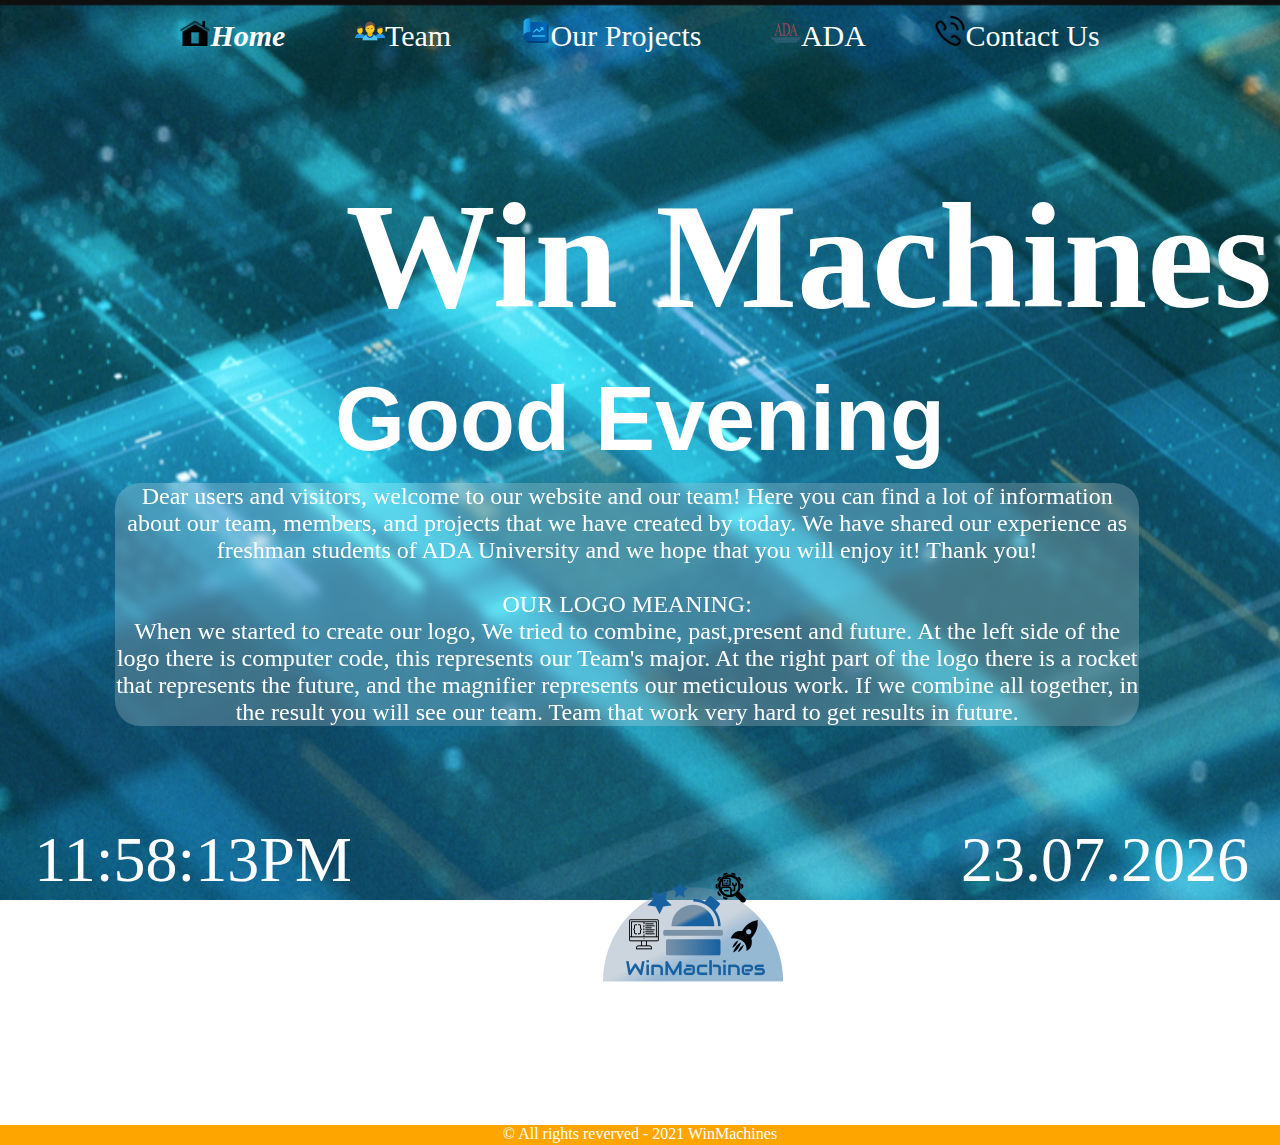
<file: index.html>
<!DOCTYPE html>
<html>
<head>
	<title>WinMachines</title>
	<link rel = "stylesheet" type ="text/css" href= "css/style.css">
	<link rel = "shortcut icon" href="images/logo.ico">	
	<script src="js/main.js"></script>


</head>
<body background="images/bb.png">
	<div class="main">

	<div class = "menu">

		<ul>
			<li class="now"><a href="index.html"><img src="images/icons8-home-24.png" width="30px" height="30px">Home</a></li>
			<li><a href="aboutus.html"><img src="images/user.png" width="30" height="30px">Team</a></li>
			<li><a href="#"><img src="images/group.png" width="30px" height="30px">Our Projects</a>
				<ul>
					<li><a href="codehour.html">Code Hour</a></li>
					<li><a href="robot.html">Robotics</a></li>
					<li><a href="webp.html">Web Site</a></li>
				</ul>
			</li>
			<li><a href="#"><img src="images/adalogo.png" width="30px" height="30px">ADA</a>
							<ul>
					<li><a href="ada.html">About ADA</a></li>
					<li><a href="https://www.ada.edu.az/en/schools/site">SITE</a></li>
				</ul>
				</li>
			<li><a href="contact.html"><img src="images/phone-call.png" width="30px" height="30px">Contact Us</a></li>
		</ul>
	</div>
	
	<div class="winmachines">
		<h1>Win Machines</h1>
		<h2 class="javas">
		<script> 
		calc();
		</script>
				
		</h2>
		<p class="intro">Dear users and visitors, welcome to our website and our team!  Here you can find a lot of information about our team, members,
		and projects that we have created by today. We have shared our experience as freshman students of ADA University and we hope
		that you will enjoy it! Thank you!
		<br>
		<br>
		OUR LOGO MEANING:
		<br>
		When we started to create our logo, We tried to combine, past,present and future. At the left side of the logo there is computer code, 
		this represents our Team's major. At the right part of the logo there is a rocket that represents the future, and the magnifier 
		represents our meticulous work.  If we combine all together, in the result you will see our team. Team that work very hard to get results in future.</p>
		<br>
		<br>
		<br>
		

		
	</div>
	
	<div class="javas">
	<h1></h1>
	</div>
	
	<div class="footer">
		<div class="mainpart">
		<div class="clock" id="currentclock">
		<script>
		hours();
		</script>
		

		</div>	
	
		<div class="center">
			<img class="log" src="images/logo.png" alt="alt-text">	
			<p class="fp">WE ARE TALKING ABOUT FUTURE</p>
		</div>
	
		<div class="date" id="td">
		<script>
		exactdate();
		</script>
		</div>	
		</div>
		<div class="reserve">
		&copy; All rights reverved - 2021 WinMachines
		</div>
		</div>
		
	</div>

</body>
</html>
</file>
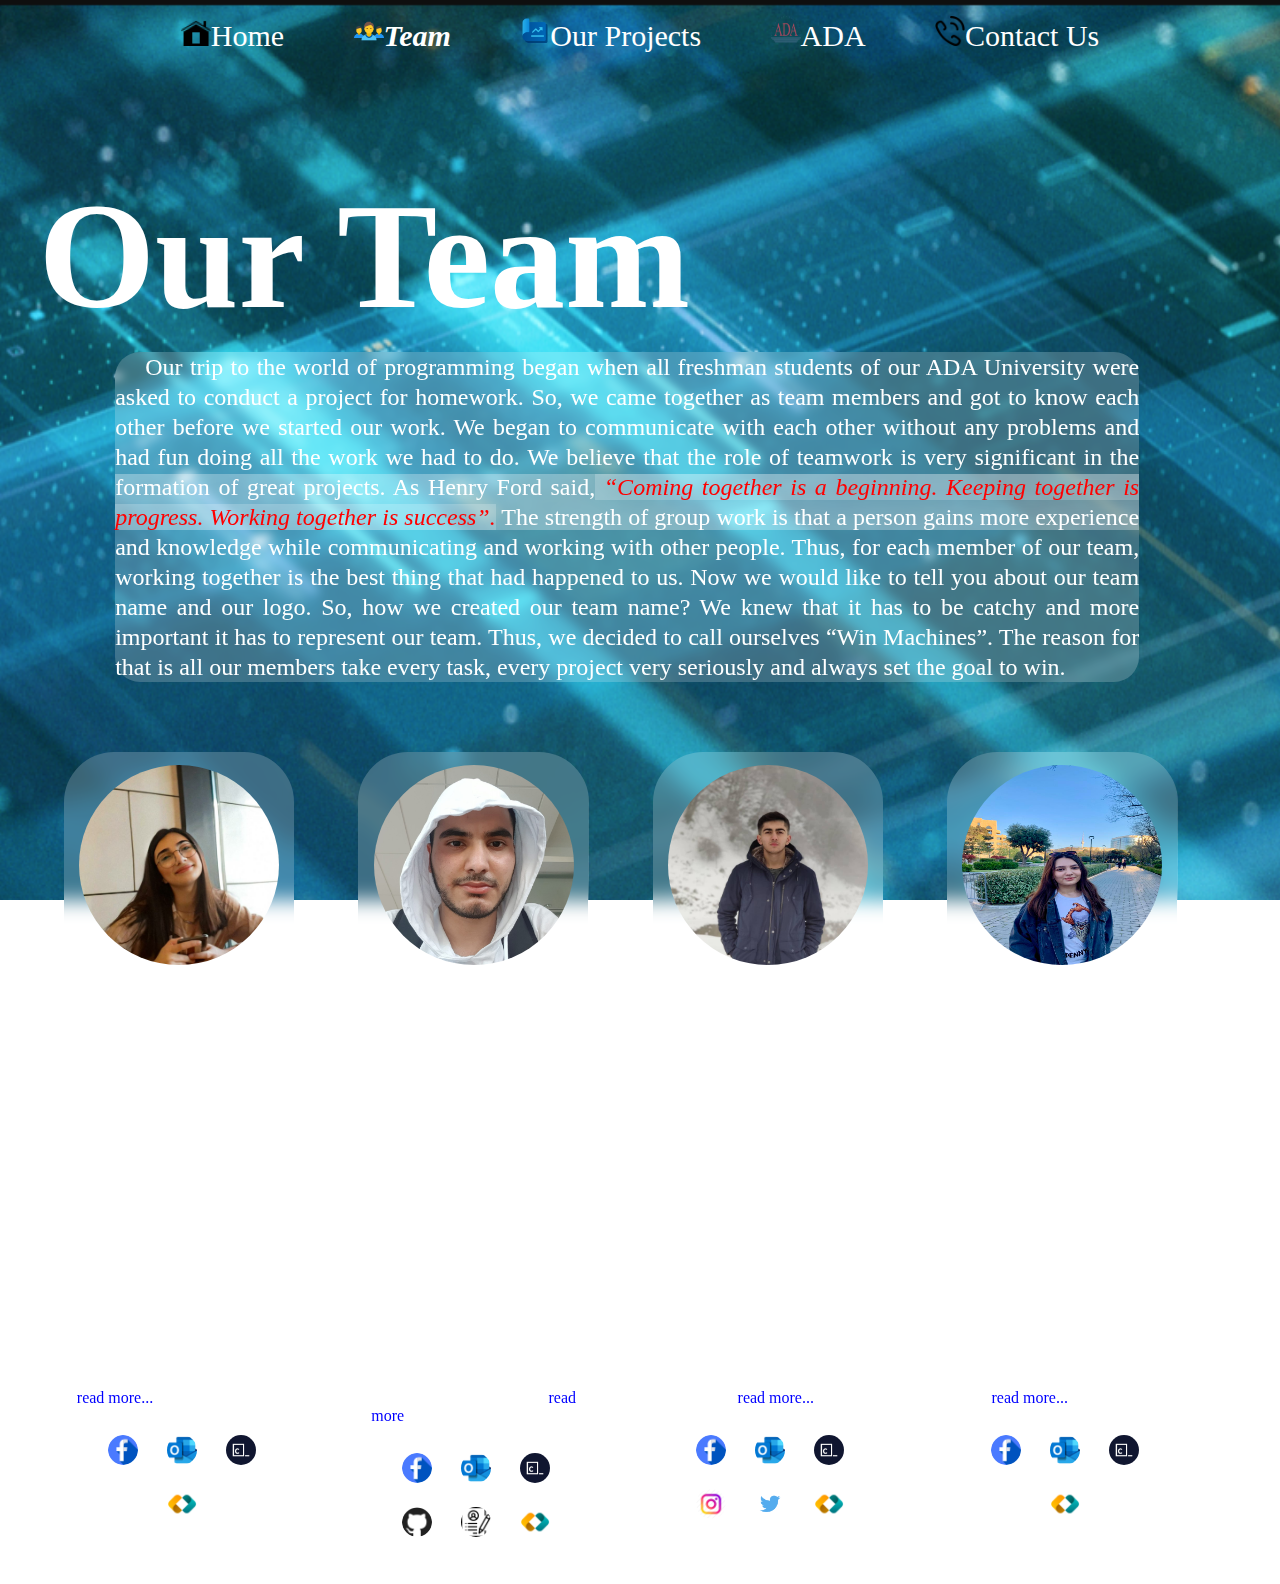
<file: aboutus.html>
<!DOCTYPE html>
<html>
<head>
	<title>WinMachines</title>
	<link rel = "shortcut icon" href="images/user.png">	
	<link rel = "stylesheet" type ="text/css" href= "css/style.css">
	<link rel = "stylesheet" type ="text/css" href= "css/aboutus.css">

</head>
<body background="images/bb.png">
	<div class="main">
	<div class = "menu">
	
		<ul>
			<li ><a href="index.html"><img src="images/icons8-home-24.png" width="30px" height="30px">Home</a></li>
			<li class="now"><a href="#"><img src="images/user.png" width="30" height="30px">Team</a></li>
			<li><a href="#"><img src="images/group.png" width="30px" height="30px">Our Projects</a>
				<ul>
					<li><a href="codehour.html">Code Hour</a></li>
					<li><a href="robot.html">Robotics</a></li>
					<li><a href="webp.html">Web Site</a></li>
				</ul>
			</li>
			<li><a href="#"><img src="images/adalogo.png" width="30px" height="30px">ADA</a>
							<ul>
					<li><a href="ada.html">About ADA</a></li>
					<li><a href="https://www.ada.edu.az/en/schools/site">SITE</a></li>
				</ul>
				</li>
			<li><a href="contact.html"><img src="images/phone-call.png" width="30px" height="30px">Contact Us</a></li>
		</ul>
	</div>
	
	<div class="winmachines">
		<h1>Our Team</h1>
	</div>
	<div class="quotes">
	<p class="aboutteam">
	Our trip to the world of programming began when all freshman students of our ADA University were asked to 
	conduct a project for homework. So, we came together as team members and got to know each other before we
	started our work. We began to communicate with each other without any problems and had fun doing all the work 
	we had to do. We believe that the role of teamwork is very significant in the formation of great projects. 
	As Henry Ford said,<a class="quote"> “Coming together is a beginning. Keeping together is progress. Working together is success”.</a>
	The strength of group work is that a person gains more experience and knowledge while communicating and working 
	with other people. Thus, for each member of our team, working together is the best thing that had happened to us. 
Now we would like to tell you about our team name and our logo. So, how we created our team name? We knew that it has 
to be catchy and more important it has to represent our team. Thus, we decided to call ourselves “Win Machines”. 
The reason for that is all our members take every task, every project very seriously and always set the goal to win.
</p>
	</div>
	<div class="we">
	<a href="atlas.html"><img src="images/atlas.jpg" width="200" height="200" title="Atlas Hamzali"></a>
	<h1><a href="atlas.html">Atlas Hamzali</a></h1>
	<p class="profession">Back-End Developer,<br>Front-End Developer</p>
	<p class ="shortintro">Good morning, good afternoon, good evening, everyone. I am Atlas Hamzali, freshman IT student of 
	ADA University. We created a web site for the first time, 
	and I think we did a great job after all sleepless nights and difficulties. Please enjoy
	our website and projects that we have worked on till today. <a href="atlas.html" class="readmore">read more...</a></p>
	<br>
	<ul>
		<li><a href="https://www.codecademy.com/profiles/atlashamzali" target="_blank"><img src="images/facebook.png" width="30" hight="30"></a></li>
		<li><a href="mailto:ahamzali12159@ada.edu.az" target="_blank"><img src="images/outlook.png" width="30" hight="30"></a></li>
		<li><a href="https://www.codecademy.com/profiles/atlashamzali" target="_blank"><img src="images/codeacademy.jpg" width="30" hight="30"></a></li>
		<li><a href="https://www.e-olymp.com/az/users/atlashamzali2024" target="_blank"><img src="images/e-olymp.png" width="30" hight="30"></a></li>
	</ul>
	</div>
		<div class="we">
	<a href="fuad.html"><img src="images/fuad.jpg" width="200" height="200" title="Fuad Fataliyev"></a>
	<h1><a href="fuad.html">Fuad Fataliyev</a></h1>
	<p class="profession" >Game Developer, Competitive Programmer,Back-End Developer.</p>
	<p class ="shortintro">Hi, My name is Fuad Fataliyev,the fresh-man student of ADA University in Azerbaijan, Baku city. I major in
	Computer Science  I am a 2nd course Computer Science student at ADA University. 
	I do programming since 2012. I am a big fan of Competitive Programming, I like to solve algorithmic problems.  <a href="fuad.html" class="readmore"> read more</a></p>
	<br>
	<ul>
		<li><a href="https://www.facebook.com/fuad.fataliyev00/" target="_blank"><img src="images/facebook.png" width="30" hight="30"></a></li>
		<li><a href="mailto:ffataliyev13537@ada.edu.az" target="_blank"><img src="images/outlook.png" width="30" hight="30"></a></li>	
		<li><a href="https://www.codecademy.com/profiles/fuadfatali" target="_blank"><img src="images/codeacademy.jpg" width="30" height="30"></a></li>
		<li><a href="https://www.linkedin.com/in/fuadfataliyev/" target="_blank"><img src="images/github.png" width="30" hight="30"></a></li>
		<li><a href="vm/cv.pdf" target="_blank" target="_blank"><img title="Get My CV" src="images/resume.png" width="30" hight="30"></a></li>
		<li><a href="https://www.e-olymp.com/en/users/fuadfatali" target="_blank"><img src="images/e-olymp.png" width="30" hight="30"></a></li>
		
	</ul>
	</div>
		<div class="we">
	<a href="javidan.html"><img src="images/cavidan2.jpg" width="200" height="200" title="Javidan Hajili"></a>
	<h1><a href="javidan.html">Javidan Hajili</a></h1>
	<p class="profession">Back-End Developer,Front-End Developer, Pythonista</p>
	<p class ="shortintro">Hi, My name is Javidan Hajili, I am a 2nd-course Computer Science student at ADA University.
	I started to learn programming in 2015 and my Journey started with Python. But I am interested in HTML and CSS, 
	and during these 10 days, I have the chance to learn better these programming languages.
	<a href="javidan.html" class="readmore"> read more...</a></p>
	<br>
	<ul>
		<li><a href="https://www.facebook.com/cavidan.hacili.7" target="_blank"><img src="images/facebook.png" width="30" hight="30"></a></li>
		<li><a href="mailto:jhajili12280@ada.edu.az" target="_blank"><img src="images/outlook.png" width="30" hight="30"></a></li>
		<li><a href="https://www.codecademy.com/profiles/JavidanHajili" target="_blank"><img src="images/codeacademy.jpg" width="30" hight="30"></a></li>
		<li><a href="https://instagram.com/hajili_7?igshid=j57l0hcrx5e4" target="_blank"><img src="images/instagram.png" width="30" hight="30"></a></li>
		<li><a href="https://twitter.com/hacili2?s=08" target="_blank"><img src="images/twitter.png" width="30" hight="30"></a></li>
		<li><a href="https://www.e-olymp.com/en/users/Javidan091" target="_blank"><img src="images/e-olymp.png" width="30" hight="30"></a></li>
	</ul>
	</div>
	
		<div class="we">
	<a href="narmina.html"><img src="images/narmina1.jpg" width="200" height="200" title="Narmina Karimova"></a>
	<h1><a href="narmina.html">Narmina Karimova</a></h1>
	<p class="profession">Back-End Developer,<br>Front-End Developer</p>
	<p class ="shortintro">Hello,everyone! Welcome to our web-site! I'm Narmina Karimova,the fresh-man student of ADA University 
	in Azerbaijan, Baku city.  I major in Computer Science and i'm interested in web-developing field, and last 10 days I got this chance, and it was magnificent
	interesting for me.
	Enjoy our site!   <a href="narmina.html" class="readmore"> read more...</a></p>
	<br>
	<ul>
		<li><a href="https://www.facebook.com/profile.php?id=100006785266627" target="_blank"><img src="images/facebook.png" width="30" height="30"></a></li>
		<li><a href="mailto:nkarimova14158@ada.edu.az" target="_blank"><img src="images/outlook.png" width="30" height="30"></a></li>
		<li><a href="https://www.codecademy.com/profiles/narmina.karimova" target="_blank"><img src="images/codeacademy.jpg" width="30" height="30"></a></li>
		<li><a href="https://www.e-olymp.com/en/users/narmina.krmva" target="_blank"><img src="images/e-olymp.png" width="30" height="30"></a></li>
	</ul>
	</div>
	
	</div>

</body>
</html>
</file>
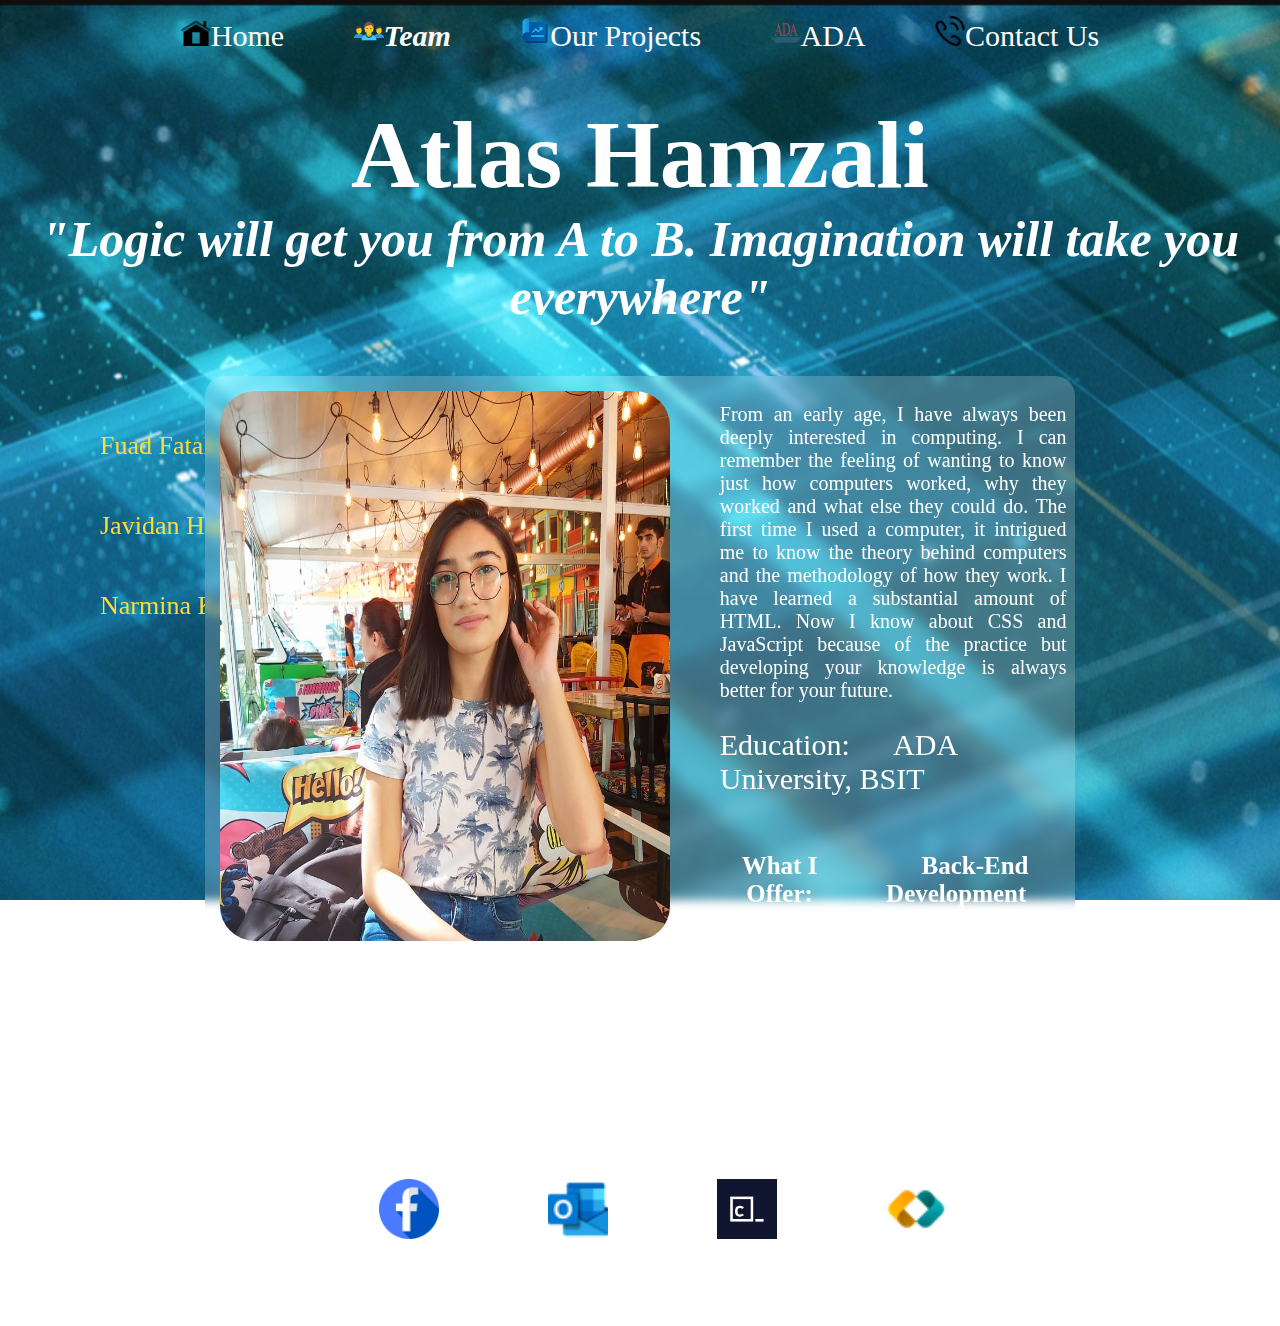
<file: atlas.html>
<!DOCTYPE html>
<html>
<head>
	<title>WinMachines</title>
	<link rel = "shortcut icon" href="images/user.png">	
	<link rel = "stylesheet" type ="text/css" href= "css/style.css">
	<link rel = "stylesheet" type ="text/css" href= "css/page.css">


</head>
<body background="images/bb.png">
	<div class="main">
	<div class = "menu">
	
		<ul>
			<li ><a href="index.html"><img src="images/icons8-home-24.png" width="30px" height="30px">Home</a></li>
			<li class="now"><a href="aboutus.html"><img src="images/user.png" width="30" height="30px">Team</a></li>
			<li><a href="#"><img src="images/group.png" width="30px" height="30px">Our Projects</a>
				<ul>
					<li><a href="codehour.html">Code Hour</a></li>
					<li><a href="robot.html">Robotics</a></li>
					<li><a href="webp.html">Web Site</a></li>
				</ul>
			</li>
			<li><a href="#"><img src="images/adalogo.png" width="30px" height="30px">ADA</a>
							<ul>
					<li><a href="ada.html">About ADA</a></li>
					<li><a href="https://www.ada.edu.az/en/schools/site">SITE</a></li>
				</ul>
				</li>
			<li><a href="contact.html"><img src="images/phone-call.png" width="30px" height="30px">Contact Us</a></li>
		</ul>
	</div>
	
	<h1 class="name">Atlas Hamzali</h1>
	<h2 class="quotes">"Logic will get you from A to B. Imagination will take you everywhere"</h2>
		<div class="others">

		<ul>
			<li><a href="fuad.html">Fuad Fataliyev</a></li>
			<li><a href="javidan.html">Javidan Hajili</a></li>
			<li><a href="narmina.html">Narmina Karimova</a></li>
		

		</ul>

	</div>
	<div class="person">
	<img class="imag" src="images/atlas2.jpg" width="450" height="550">
	<br>
	<p class="sentence">From an early age, I have always been deeply interested in computing. 
	I can remember the feeling of wanting to know just how computers worked, why they worked 
	and what else they could do. The first time I used a computer, it intrigued me to know the 
	theory behind computers and the methodology of how they work. I have learned a substantial
	amount of HTML. 
	Now I know about CSS and JavaScript because of the practice but developing your knowledge 
	is always better for your future.</p>
	<br>
	<p class="schools">Education:&nbsp &nbsp &nbsp 
	ADA University, BSIT


	</p>
	<br>
	<br>
	<br>
	<table class="table">

	<tr>
	<th>What I Offer:</th>
	<th>&nbsp &nbsp &nbsp Back-End Development</th>
	</tr>
	<tr>
	<th></th>
	<th>&nbsp &nbsp &nbsp Front-End Development</th>
	</tr>
	</table>
	<br>
	<br>
	<br>
	<br>
	<br>
	<br>
	<br>
	<ul>
		<li><a href="https://www.codecademy.com/profiles/atlashamzali" target="_blank"><img title="Contact Me With Facebook"  src="images/facebook.png" width="60" hight="60"></a></li>
		<li><a href="mailto:ahamzali12159@ada.edu.az" target="_blank"><img title="Contact Me With Outlook"  src="images/outlook.png" width="60" hight="60"></a></li>
		<li><a href="https://www.codecademy.com/profiles/atlashamzali" target="_blank"><img title="Contact Me With CodeAcademy"  src="images/codeacademy.jpg" width="60" hight="60"></a></li>		
		<li><a href="https://www.e-olymp.com/az/users/atlashamzali2024" target="_blank"><img title="My E-olymp Profile"  src="images/e-olymp.png" width="60" hight="60"></a></li>
	</ul>
	</div>

		</div>
	</div>
</body>
</html>
</file>
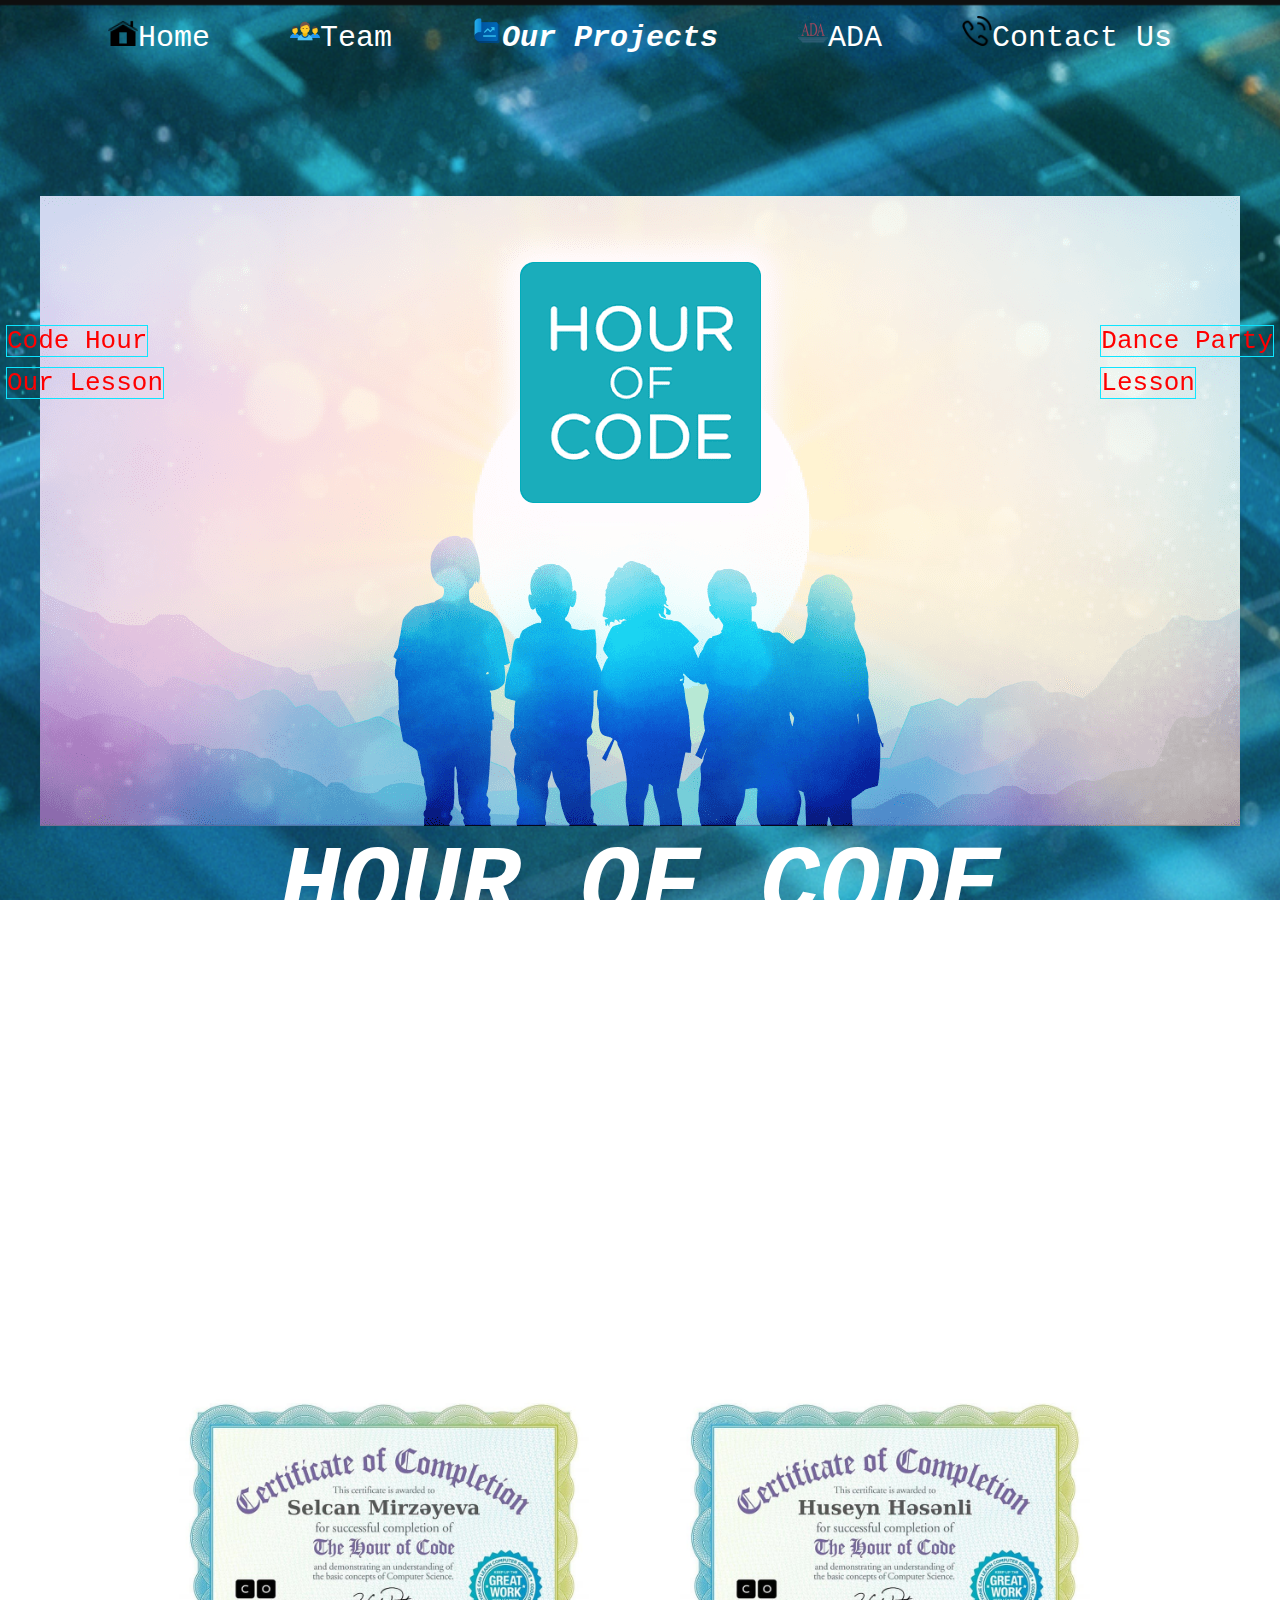
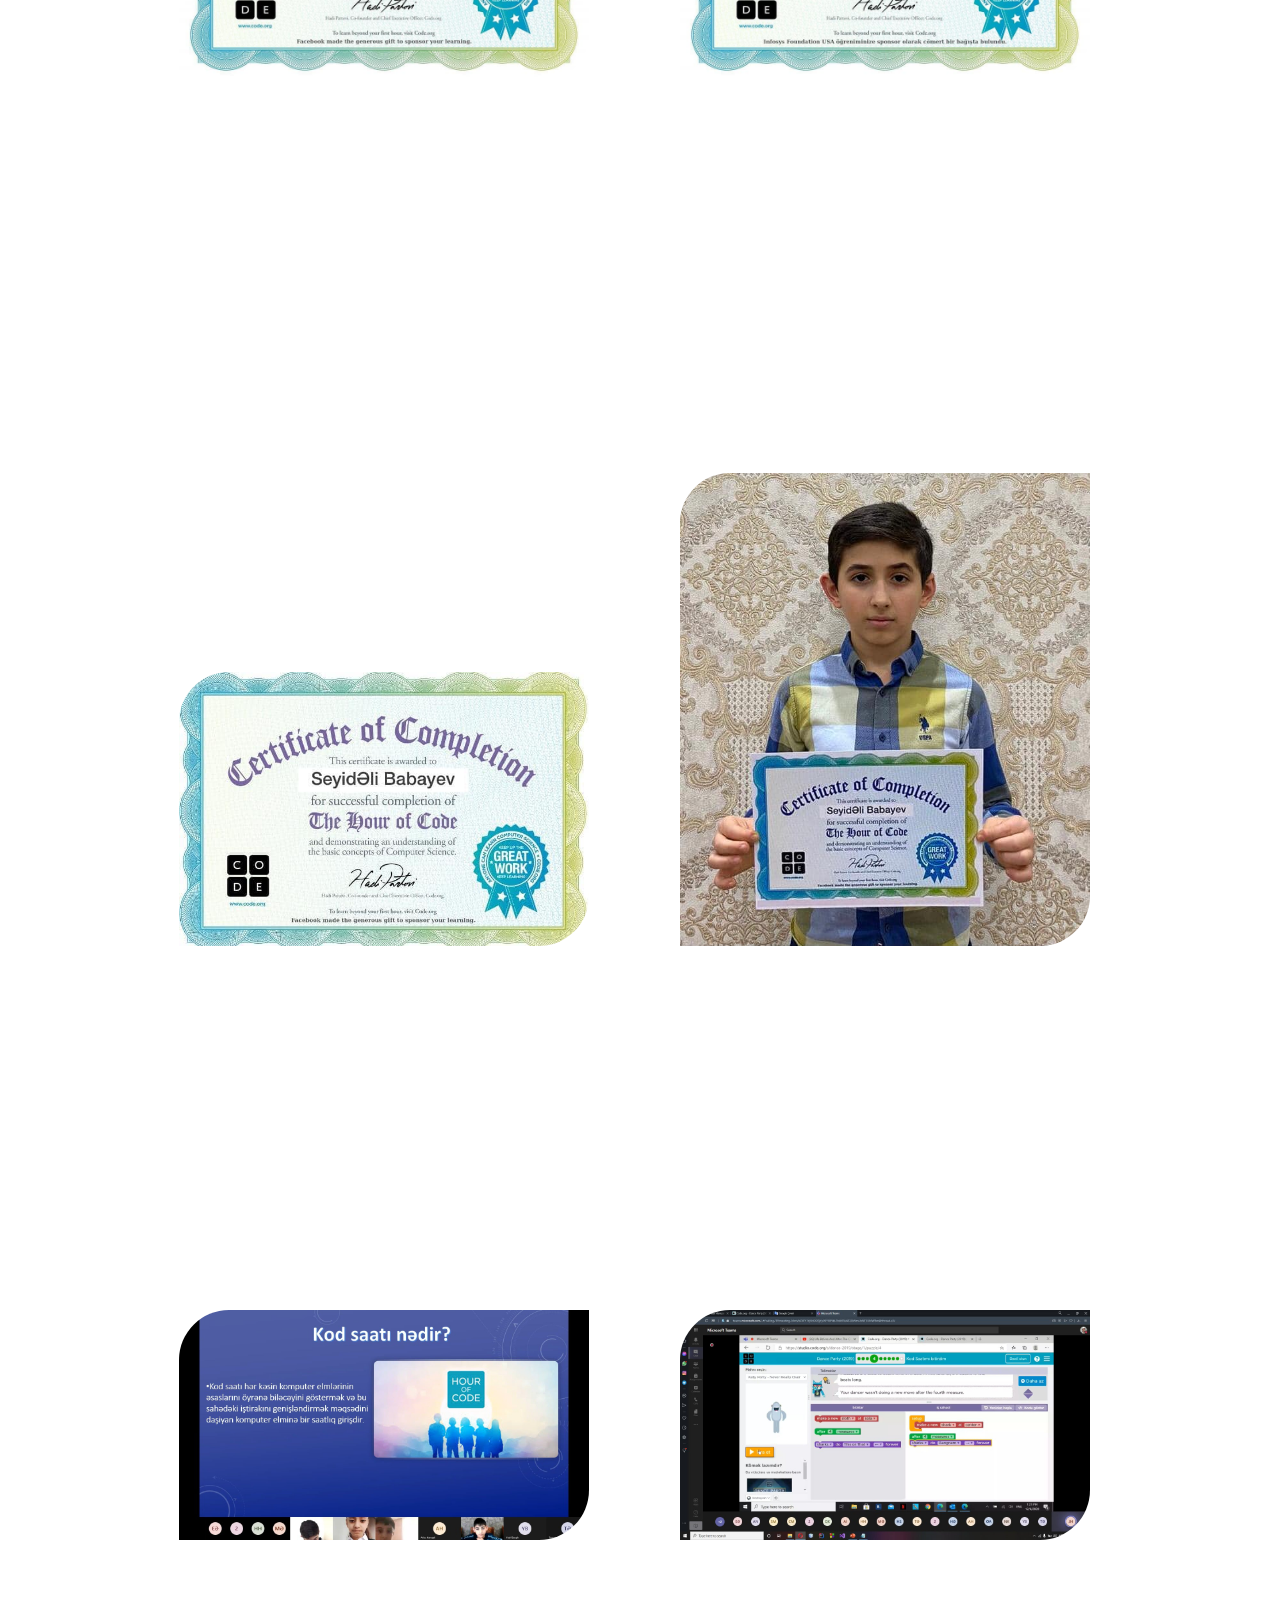
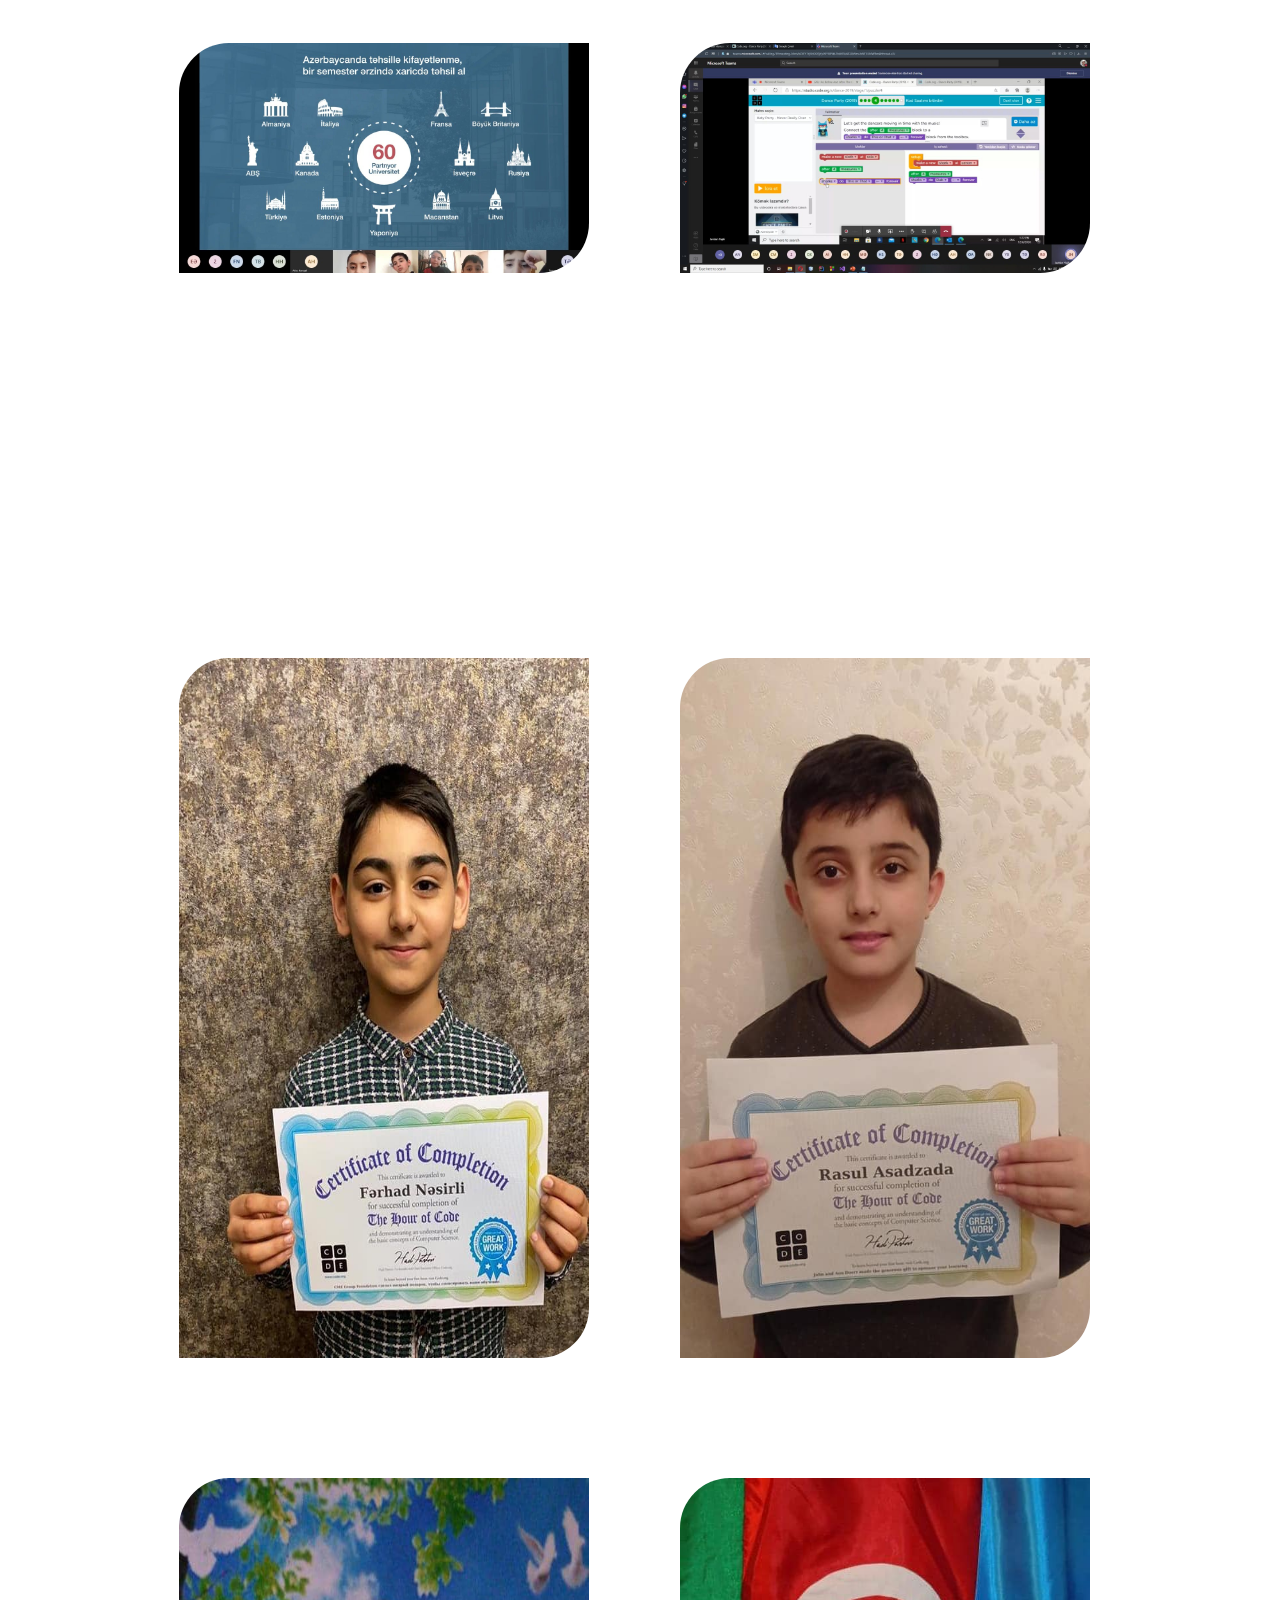
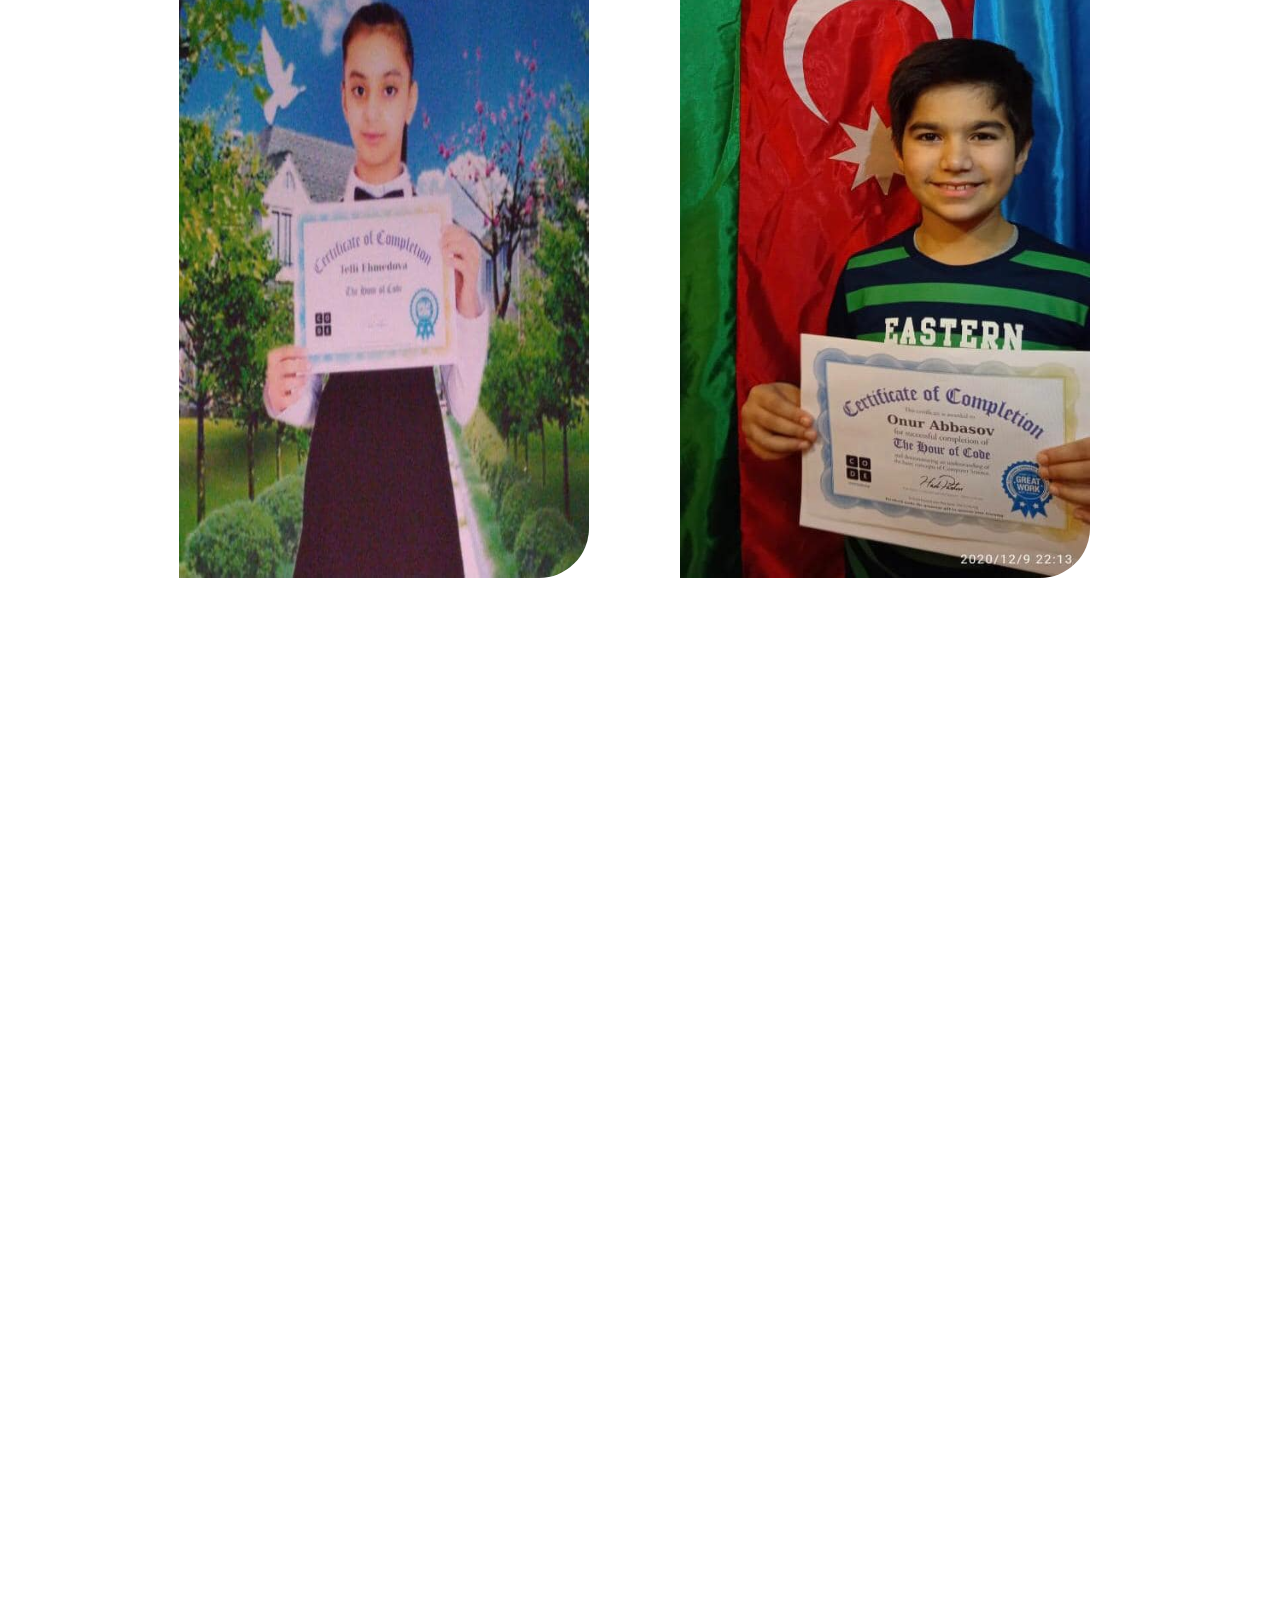
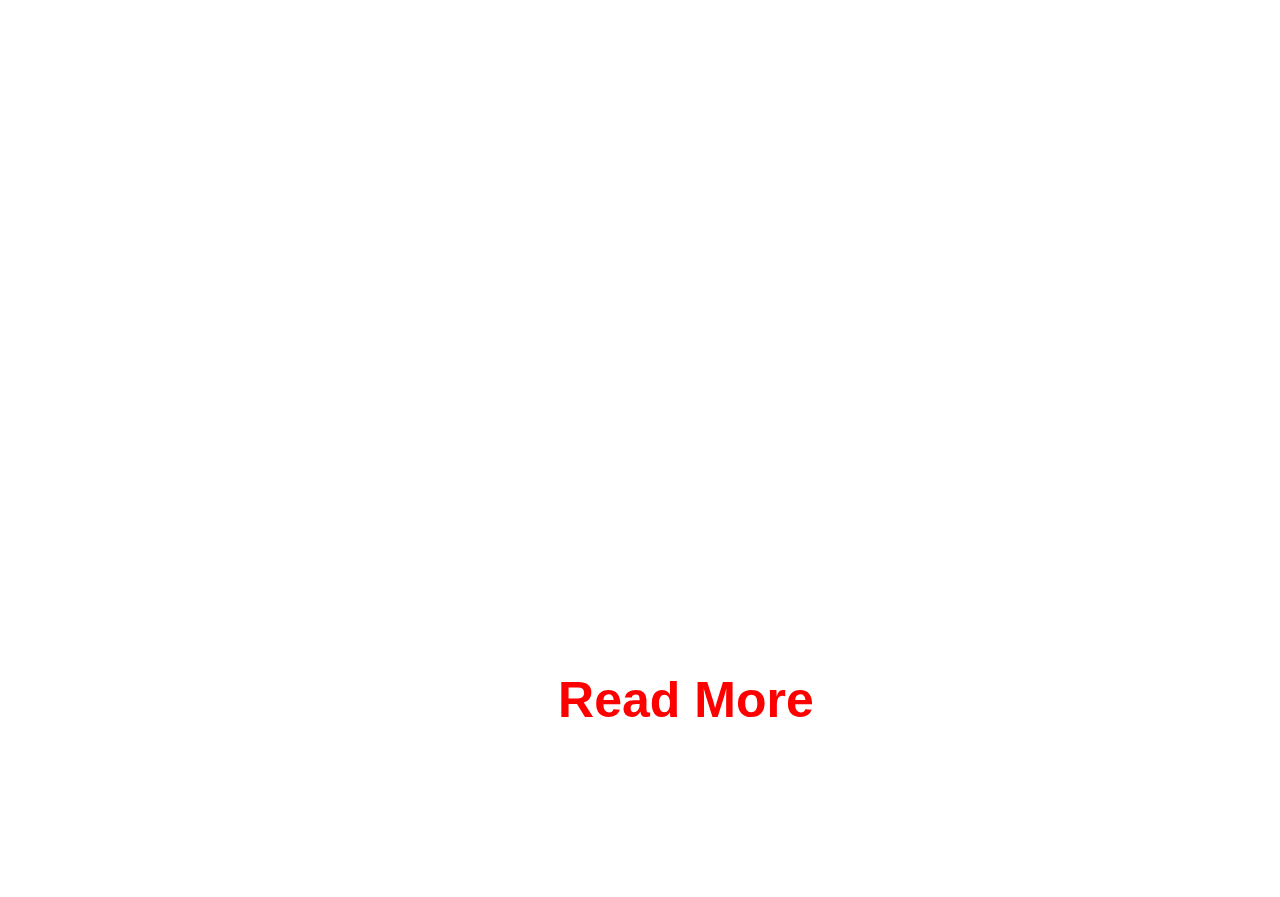
<file: codehour.html>
<!DOCTYPE html>
<html>
<head>
	<title>WinMachines</title>
	<link rel = "shortcut icon" href="images/group.png">	
	<link rel = "stylesheet" type ="text/css" href= "css/style.css">
	<link rel = "stylesheet" type ="text/css" href= "css/codehour.css">



</head>
<body background="images/bb.png">
	<div class="main">
	<div class = "menu">
	
		<ul>
			<li ><a href="index.html"><img src="images/icons8-home-24.png" width="30px" height="30px">Home</a></li>
			<li><a href="aboutus.html"><img src="images/user.png" width="30" height="30px">Team</a></li>
			<li><a href="#" class="now"><img src="images/group.png" width="30px" height="30px">Our Projects</a>
				<ul>
					<li><a href="#">Code Hour</a></li>
					<li><a href="robot.html">Robotics</a></li>
					<li><a href="webp.html">Web Site</a></li>
				</ul>
			</li>
			<li><a href=""><img src="images/adalogo.png" width="30px" height="30px">ADA</a>
							<ul>
					<li><a href="ada.html">About ADA</a></li>
					<li><a href="https://www.ada.edu.az/en/schools/site">SITE</a></li>
				</ul>
				</li>
			<li><a href="contact.html"><img src="images/phone-call.png" width="30px" height="30px">Contact Us</a></li>
		</ul>
	</div>
		</div>
		<div class="winmachinesleft">
			<ul>
			<li><a href="#codes">Code Hour </a></li>
			<li><a href="#ourcodes">Our Lesson</a></li>
		</ul>
	</div>
	
	<div class="winmachines2">
		<ul>
			<li><a href="#dance">Dance Party</a></li>
			<li><a href="#lesson">Lesson</a></li>

		</ul>
		</div>
	<a href="#" class="to-top">
    <img src="images/totop.png" width="50" height="50">
	</a>
	<div class="winmachines">
		<img src="images/hour1.png">
		
		<h2>HOUR OF CODE</h2>

	</div>
	
	<div class="ada">
	<h2 class="codes" id="codes">What is the Hour of Code</h2>
	<br>

	<p class="first"> &nbsp &nbsp &nbsp The Hour of Code started as a one-hour introduction to computer science, 
	designed to demystify "code", to show that anybody can learn the basics, and to broaden participation in the 
	field of computer science. It has since become a worldwide effort to celebrate computer science, starting with
	1-hour coding activities but expanding to all sorts of community efforts. Check out the <a href="https://hourofcode.com/uk/learn" target="_blank"><b><i>tutorials and activities.</i></b></a>
	This grassroots campaign is supported by over <a href="https://hourofcode.com/uk/partners" target="_blank"><b><i>400 partners and 200,000 educators worldwide.</i></b></a> </p>
	<br>
	<br>
	<br>
	<p class="sc">OUR STUDENTS' CERTIFICATES</p>
	<a href="images/hour/1.jpg" target="_blank"> <img class="imag" title="Look at Full Size" src="images/hour/1.jpg"></a>
	<a href="images/hour/17.jpg" target="_blank"> <img class="imag1" title="Look at Full Size" src="images/hour/7.jpg"></a>
	<h2 class="ourcodes" id="ourcodes">OUR Hour of Code Lesson</h2>
	<br>

	<p class="first"> &nbsp &nbsp &nbsp The purpose of our lesson was to provide children with basic knowledge
	of programming that was implemented by the worldwide programming platform  <a href="https://hourofcode.com/uk/learn" target="_blank"><b><i>Code.org.</i></b></a>
	Here you can go to the website and familiarize yourself with its courses and also you can complete an Hour Of Code where you dedicate one whole hour for coding.
	</p>
	<br>
	<br>
	<br>
	<br>
	<br>
	<p class="sc" >OUR STUDENT - SEYIDALI WITH HIS CERTIFICATES</p>
	<a href="images/hour/2.jpg" target="_blank"> <img class="imag2" title="Look at Full Size" src="images/hour/2.jpg" ></a>
	<a href="images/hour/11.jpg" target="_blank"> <img class="imag3" title="Look at Full Size" src="images/hour/11.jpg" ></a>
	<br>
	<br>
	<br>
	<h2 class="divers" id="dance"><i>Dance Party</i></h2>
	<br>
	<p class="first"> &nbsp &nbsp &nbsp  So we picked up one of its courses, entertaining game-course 
	"Dance Party", where you have to write the special code for your animal character, so he can make 
	the dance moves. Of course, we had to complete the course before the lesson by ourselves, thus further
	we could explain every step to children. (here somewhere we can add the picture of this course like I did 
	in my presentation).  Moreover, we prepared the presentation that would familiarize children with the
	platform and the programming itself</p>
	<br>
	<br>
	<br>
	<br>
	<a href="images/hour/12.jpg" target="_blank"><img title="Look at Full Size" class="imag" src="images/hour/12.jpg" ></a>
	<a href="images/hour/13.jpg" target="_blank"><img title="Look at Full Size" class="imag1" src="images/hour/13.jpg"></a>
	<br>
	<br>
	<br>
	<a href="images/hour/14.jpg" target="_blank"><img title="Look at Full Size"	class="imag2" src="images/hour/14.jpg" ></a>
	<a href="images/hour/15.jpg" target="_blank"><img title="Look at Full Size" class="imag3" src="images/hour/15.jpg" ></a>
	<br>
	<br>
	<br>
	<br>
	<h2 class="stt" id="lesson"><i>Lesson</i></h2>
	<br>
	
	<p class="first">&nbsp &nbsp &nbsp Our lesson was conducted as we planned: first, 
	we introduced our beloved <a href="vm/.pptx c " target="_blank">ADA University</a>
	then we showed our presentation to children, and the rest of 
	the lesson we dedicated for coding in <a href="https://hourofcode.com/uk" target="_blank"><b><i>Code.org.</i></b></a> We explained the first several tasks to 
	children for better understanding, and then we gave them some time to complete the rest of
	the course by themselves. However, when children had some problems with code we were explaining
	to them what is wrong and what they have to do to get it right. After the lesson, we asked the 
	children to print out their certificates of successful completion of the course. </p>
	<br>
	<br>
	<br>
	<br>
<a href="images/hour/5.jpg" target="_blank"><img title="Look at Full Size" class="imag" src="images/hour/5.jpg" width=700 height=700></a>
<a href="images/hour/6.jpg" target="_blank"><img title="Look at Full Size" class="imag1" src="images/hour/6.jpg" width=700 height=700></a>
	<br>
	<br>
	<br>
	<br>
	<a href="images/hour/9.jpg" target="_blank"><img title="Look at Full Size" class="imag2" src="images/hour/9.jpg" width=700 height=700></a>
	<a href="images/hour/10.jpg" target="_blank"><img title="Look at Full Size" class="imag3" src="images/hour/10.jpg" width=700 height=700></a>
	<br>
	<br>
	<br>
	<br>
	<br>
	<br>
	<p class="sc">FULL VIDEOS OF OUR LESSON</p>
<iframe src="https://www.youtube.com/embed/XBrqCbp47kE" 
frameborder="0" allow="accelerometer; autoplay; clipboard-write; encrypted-media;
 gyroscope; picture-in-picture" allowfullscreen></iframe>
	<br>
	<br>
	<br>
<iframe src="https://www.youtube.com/embed/NcZVdaKZocg" 
frameborder="0" allow="accelerometer; autoplay; clipboard-write; encrypted-media; 
gyroscope; picture-in-picture" allowfullscreen></iframe>
	<br>
	<br>
	<br>
	<br>
	<br>
	<br>
	<br>
	<br>
	<br>
	<a href="https://www.facebook.com/fuad.fataliyev00/posts/730116467911342" class="read" target="_blank">Read More</a>
	</div>
	
	</div>

</body>
</html>
</file>
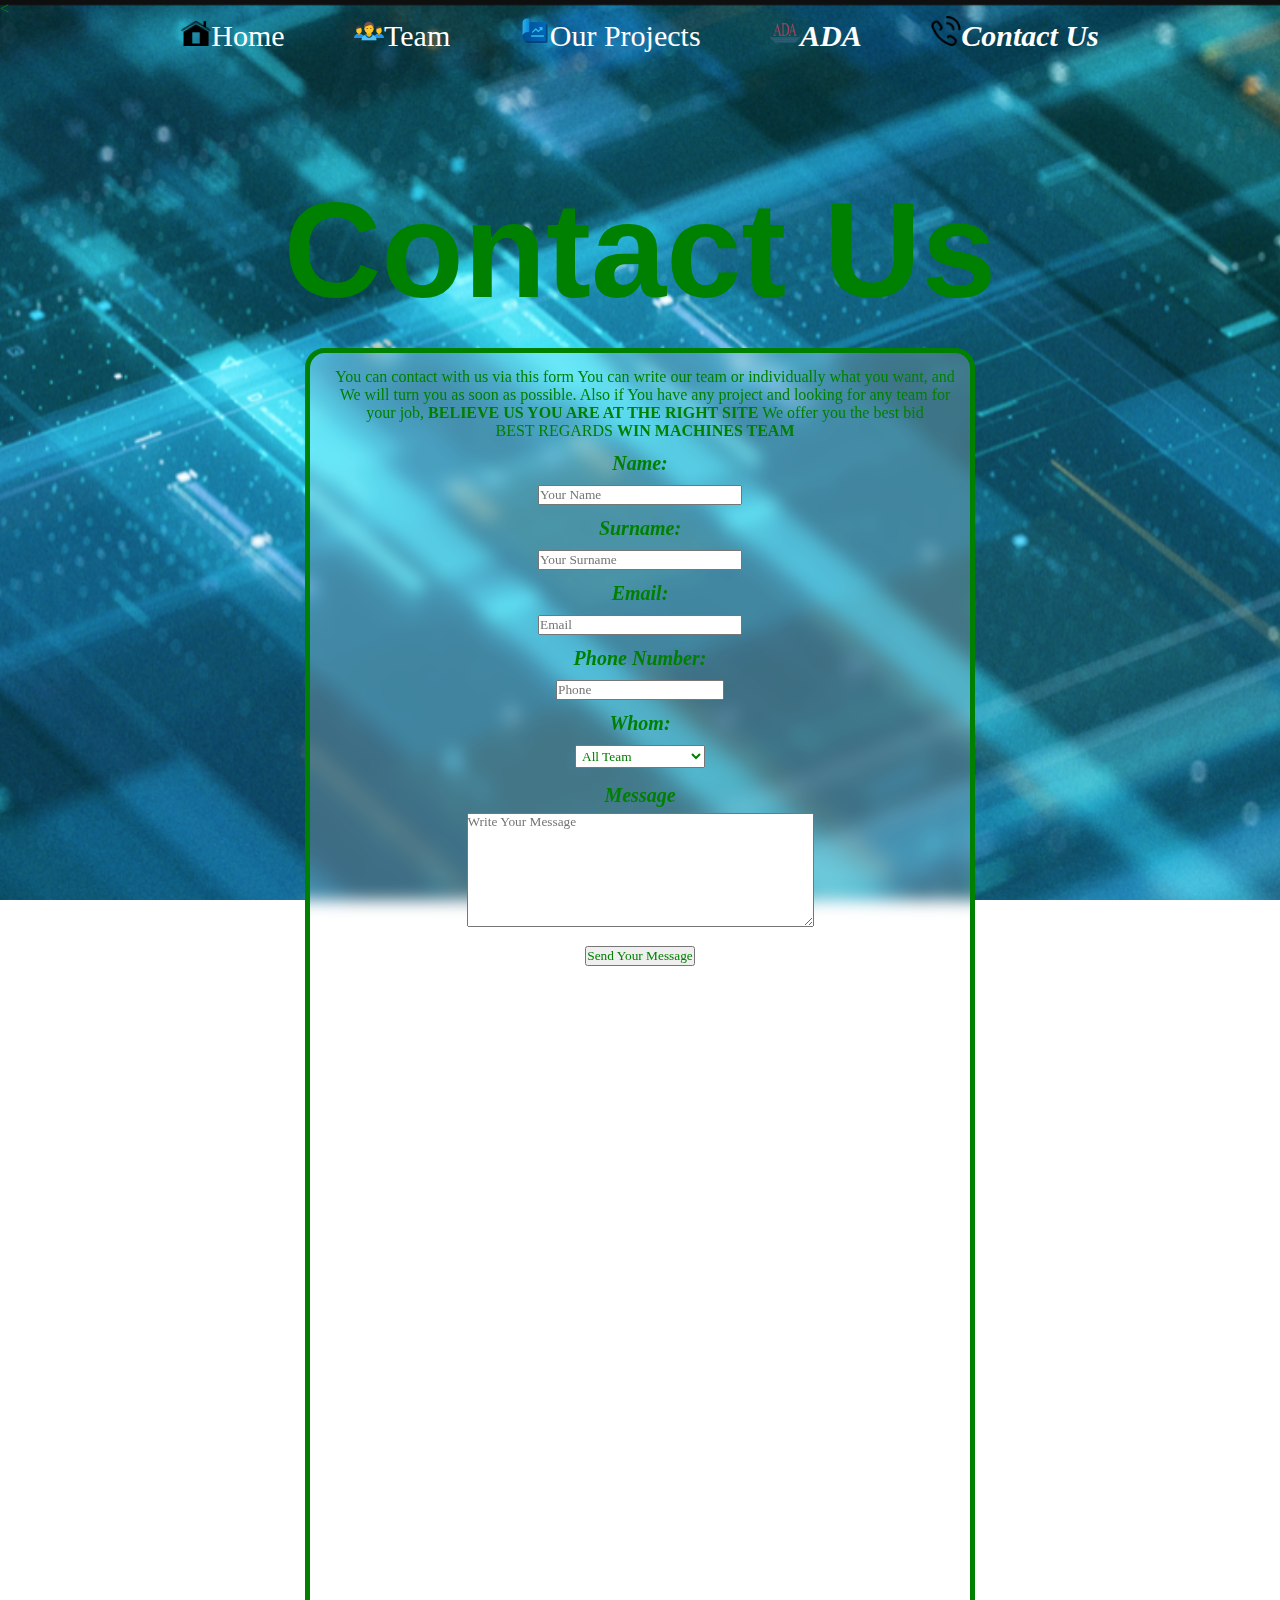
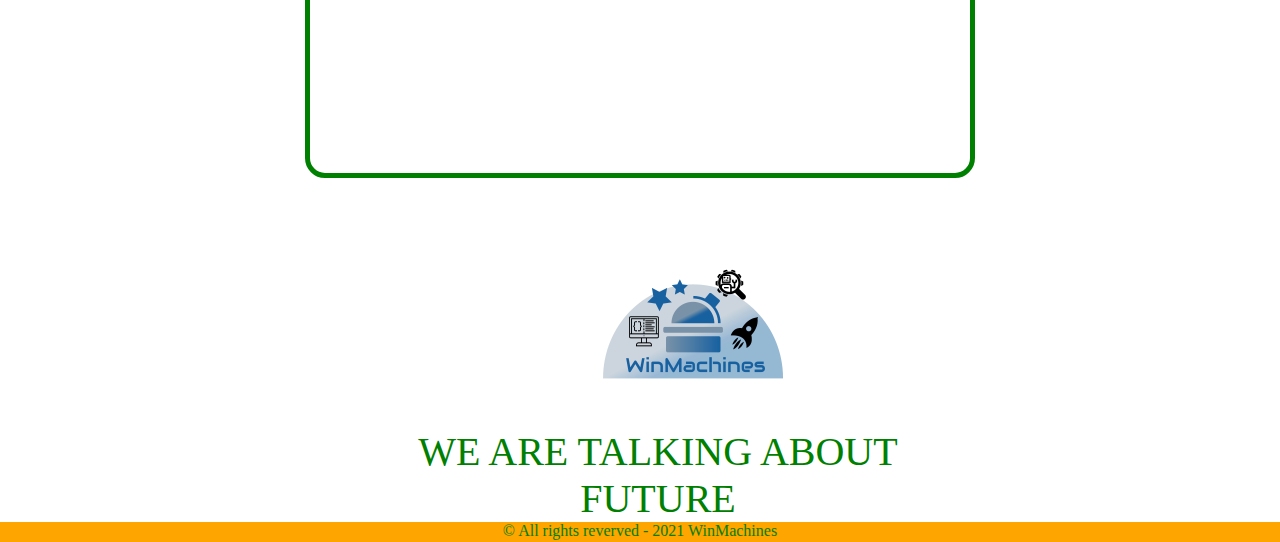
<file: contact.html>
<!DOCTYPE html>
<html>
<head>
	<title>Contact Us</title>
	<link rel = "shortcut icon" type= "image/png" href="images\phone-call.png">
	<link rel = "stylesheet" type ="text/css" href= "css/style.css">
	<link rel = "stylesheet" type ="text/css" href= "css/contact.css">
	<script src="js/main.js"></script>
		<script src="js/main.js"></script>

</head>
<body background="images/bb.png">
	<div class="main">
	<div class = "menu">
	
		<<ul>
			<li ><a href="index.html"><img src="images/icons8-home-24.png" width="30px" height="30px">Home</a></li>
			<li><a href="aboutus.html"><img src="images/user.png" width="30" height="30px">Team</a></li>
			<li><a href="#"><img src="images/group.png" width="30px" height="30px">Our Projects</a>
				<ul>
					<li><a href="codehour.html">Code Hour</a></li>
					<li><a href="robot.html">Robotics</a></li>
					<li><a href="webp.html">Web Site</a></li>
				</ul>
			</li>
			<li><a href="#" class="now"><img src="images/adalogo.png" width="30px" height="30px">ADA</a>
							<ul>
					<li><a href="ada.html">About ADA</a></li>
					<li><a href="https://www.ada.edu.az/en/schools/site">SITE</a></li>
				</ul>
				</li>
			<li><a href="#" class="now"><img src="images/phone-call.png" width="30px" height="30px">Contact Us</a></li>
		</ul>
	</div>
		<div class="contact">
		<h1>Contact Us</h1>
	</div>
	<div class="contactform">
	<p class="words">You can contact with us via this form
	You can write our team or individually what you want, and We will turn you as soon as possible.
	Also if You have any project and looking for any team for your job, <b>BELIEVE US YOU ARE AT THE RIGHT SITE</b>
	We offer you the best  bid<br>
	BEST REGARDS <b>WIN MACHINES TEAM</b></p>
		<div class="inputk">
		<p class="textp">Name:</p>
		<input type= "text"  placeholder="Your Name" size="25">
		</div>
		<div class="inputk">
		<p class="textp">Surname:</p>
		<input type= "text" placeholder="Your Surname" size="25">
		</div>
		<div class="inputk">
		<p class="textp">Email:</p>
		<input type= "email" placeholder="Email" size="25">
		</div>
		<div class="inputk">
		<p class="textp">Phone Number:</p>
		<input type= "number"placeholder="Phone">
		</div>
		<div class="inputk">
		<p class="textp" >Whom:</p>
		<select id="members" >
		<option value="team">All Team</option>
		<option value="atlas">Atlas Hamzali</option>
		<option value="cavidan">Cavidan Hajili</option>
		<option value="fuad">Fuad Fataliyev</option>
		<option value="narmina">Narmina Karimova</option>
		</select>
		</div>
		<div class="inputk">
		<p class="textp" >Message</p>
		<textarea id="message" rows="7" cols="45" placeholder="Write Your Message"></textarea>
		</div>
	
		<div class="inputk">
		<input type="submit" value="Send Your Message">
		</div>
		<iframe src="https://www.google.com/maps/embed?pb=!1m18!1m12!1m3!1d1519.3222295702328!2d49.848575972342225!3d40.394571899999995!2m3!1f0!2f0!3f0!3m2!1i1024!2i768!4f13.1!3m3!1m2!1s0x0%3A0x0!2zNDDCsDIzJzQwLjUiTiA0OcKwNTAnNTguMyJF!5e0!3m2!1str!2s!4v1611988391647!5m2!1str!2s"
		frameborder="0" style="border:0;" 
		allowfullscreen="" aria-hidden="false" tabindex="0"></iframe>
		</div>
	</div>
	<div class="footer">
		<div class="mainpart">
		<div class="clock" id="currentclock">
		<script>
		hours();
		</script>
		

		</div>	
	
		<div class="center">
			<img class="log" src="images/logo.png" alt="alt-text">	
			<p class="fp">WE ARE TALKING ABOUT FUTURE</p>
		</div>
	
		<div class="date" id="td">
		<script>
		exactdate();
		</script>
		</div>	
		</div>
		<div class="reserve">
		&copy; All rights reverved - 2021 WinMachines
		</div>
		</div>
	</div>

</body>
</html>
</file>
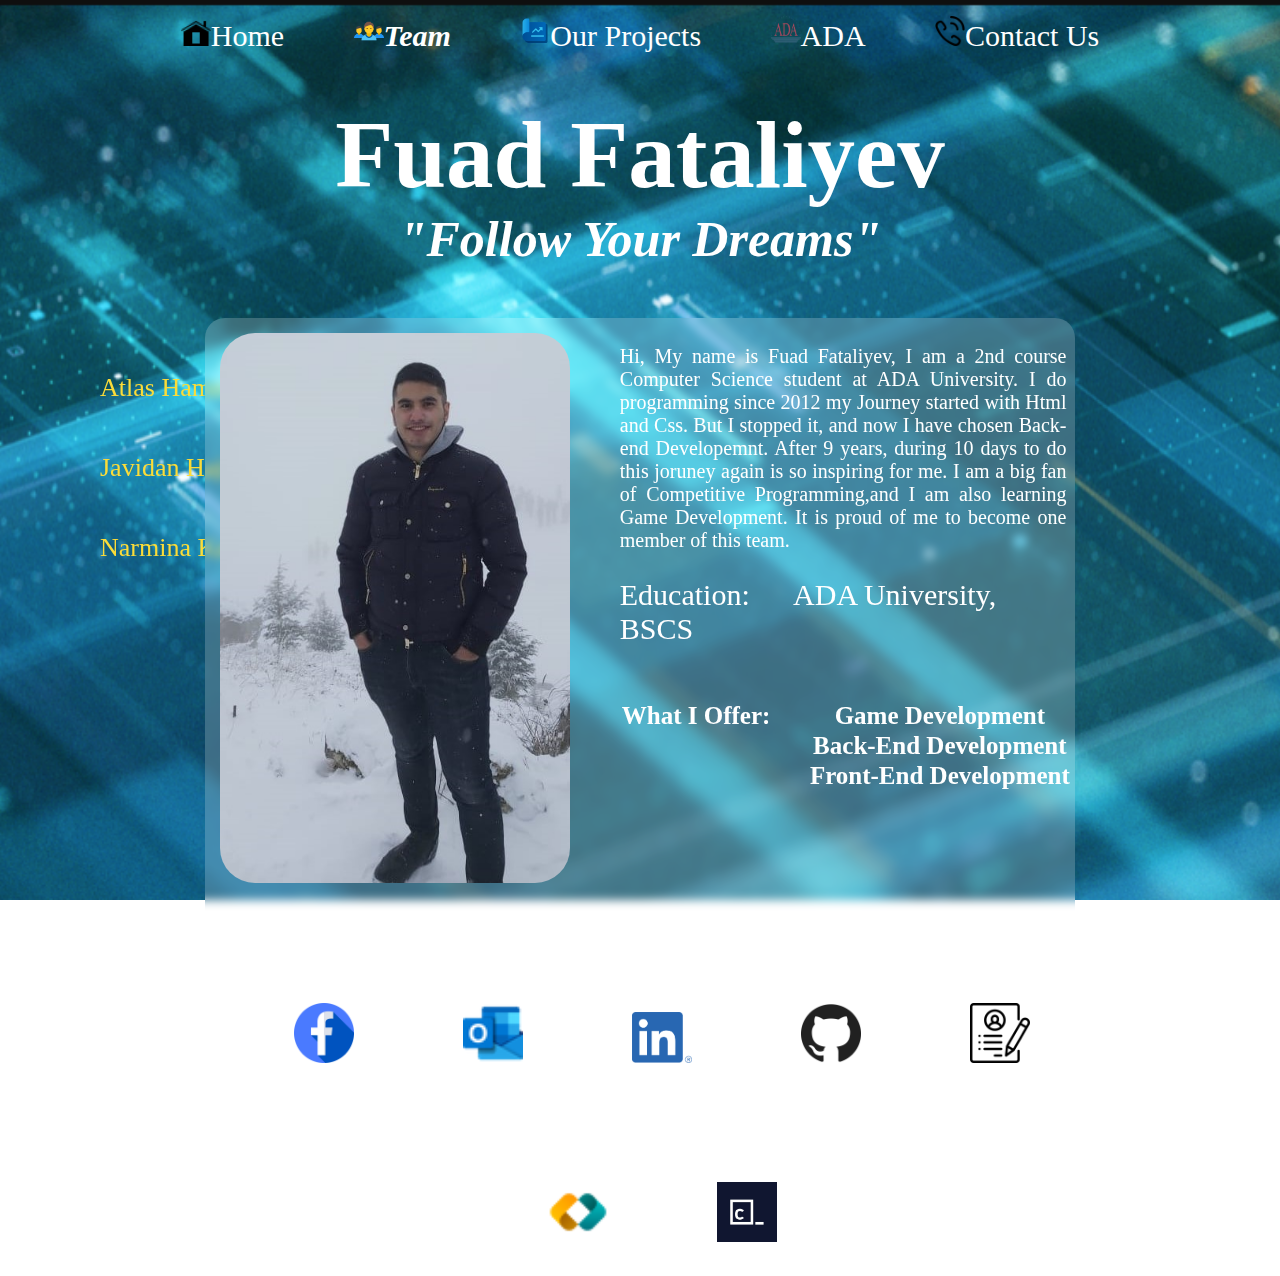
<file: fuad.html>
<!DOCTYPE html>
<html>
<head>
	<title>WinMachines</title>
	<link rel = "shortcut icon" type= "image/png" href="images/user.png">
	<link rel = "stylesheet" type ="text/css" href= "css/style.css">
	<link rel = "stylesheet" type ="text/css" href= "css/page.css">


</head>
<body background="images/bb.png">
	<div class="main">
	<div class = "menu">
	
		<ul>
			<li ><a href="index.html"><img src="images/icons8-home-24.png" width="30px" height="30px">Home</a></li>
			<li class="now"><a href="aboutus.html"><img src="images/user.png" width="30" height="30px">Team</a></li>
			<li><a href="#"><img src="images/group.png" width="30px" height="30px">Our Projects</a>
				<ul>
					<li><a href="codehour.html">Code Hour</a></li>
					<li><a href="robot.html">Robotics</a></li>
					<li><a href="webp.html">Web Site</a></li>
				</ul>
			</li>
			<li><a href="#"><img src="images/adalogo.png" width="30px" height="30px">ADA</a>
							<ul>
					<li><a href="ada.html">About ADA</a></li>
					<li><a href="https://www.ada.edu.az/en/schools/site">SITE</a></li>
				</ul>
				</li>
			<li><a href="contact.html"><img src="images/phone-call.png" width="30px" height="30px">Contact Us</a></li>
		</ul>
	</div>
	
	<h1 class="name">Fuad Fataliyev</h1>
	<h2 class="quotes">"Follow Your Dreams"</h2>
	<div class="others">

		<ul>
			<li><a href="atlas.html">Atlas Hamzali</a></li>
			<li><a href="javidan.html">Javidan Hajili</a></li>
			<li><a href="narmina.html">Narmina Karimova</a></li>
		

		</ul>

	</div>
	<div class="person">
	<img class="imag" src="images/fuad4.jpg" width="350" height="550">
	<br>
	<p class="sentence">Hi, My name is Fuad Fataliyev, I am a 2nd course Computer Science student at ADA University.
	I do programming since 2012 my Journey started with Html and Css. But I stopped it, and now I have chosen Back-end Developemnt.
	After 9 years, during 10 days to do this joruney again is so inspiring for me. I am a big fan of Competitive Programming,and I 
	am also learning Game Development. It is proud of me to become one member of this team.</p>
	<br>
	<p class="schools">Education:&nbsp &nbsp &nbsp 
	ADA University, BSCS


	</p>
	<br>
	<br>
	<br>
	<table class="table">

	<tr>
	<th>What I Offer:</th>
	<th>&nbsp &nbsp &nbsp Game Development</th>
	</tr>
	<tr>
	<th></th>
	<th>&nbsp &nbsp &nbsp Back-End Development</th>
	</tr>
	<tr>
	<th></th>
	<th>&nbsp &nbsp &nbsp Front-End Development</th>
	</tr>
	</table>
	<br>
	<br>
	<br>
	<br>
	<br>
	<br>
	<br>
	<ul>
		<li><a href="https://www.facebook.com/fuad.fataliyev00/" target="_blank"><img src="images/facebook.png" width="60" hight="60"></a></li>
		<li><a href="mailto:ffataliyev13537@ada.edu.az" ><img src="images/outlook.png" width="60" hight="60"></a></li>
		<li><a href="https://www.linkedin.com/in/fuadfataliyev/" target="_blank"><img src="images/linkedin.png" width="60" hight="60"></a></li>
		<li><a href="#"><img src="images/github.png" target="_blank" width="60" hight="60"></a></li>
		<li><a href="vm/cv.pdf" target="_blank"><img title="Get My CV" src="images/resume.png" width="60" hight="60"></a></li>
		<li><a href="https://www.e-olymp.com/en/users/fuadfatali" target="_blank"><img src="images/e-olymp.png" width="60" hight="60"></a></li>
		<li><a href="https://www.codecademy.com/profiles/fuadfatali" target="_blank"><img src="images/codeacademy.jpg" width="60" height="60"></a></li>
	</ul>
	</div>
	
	</div>
</body>
</html>
</file>
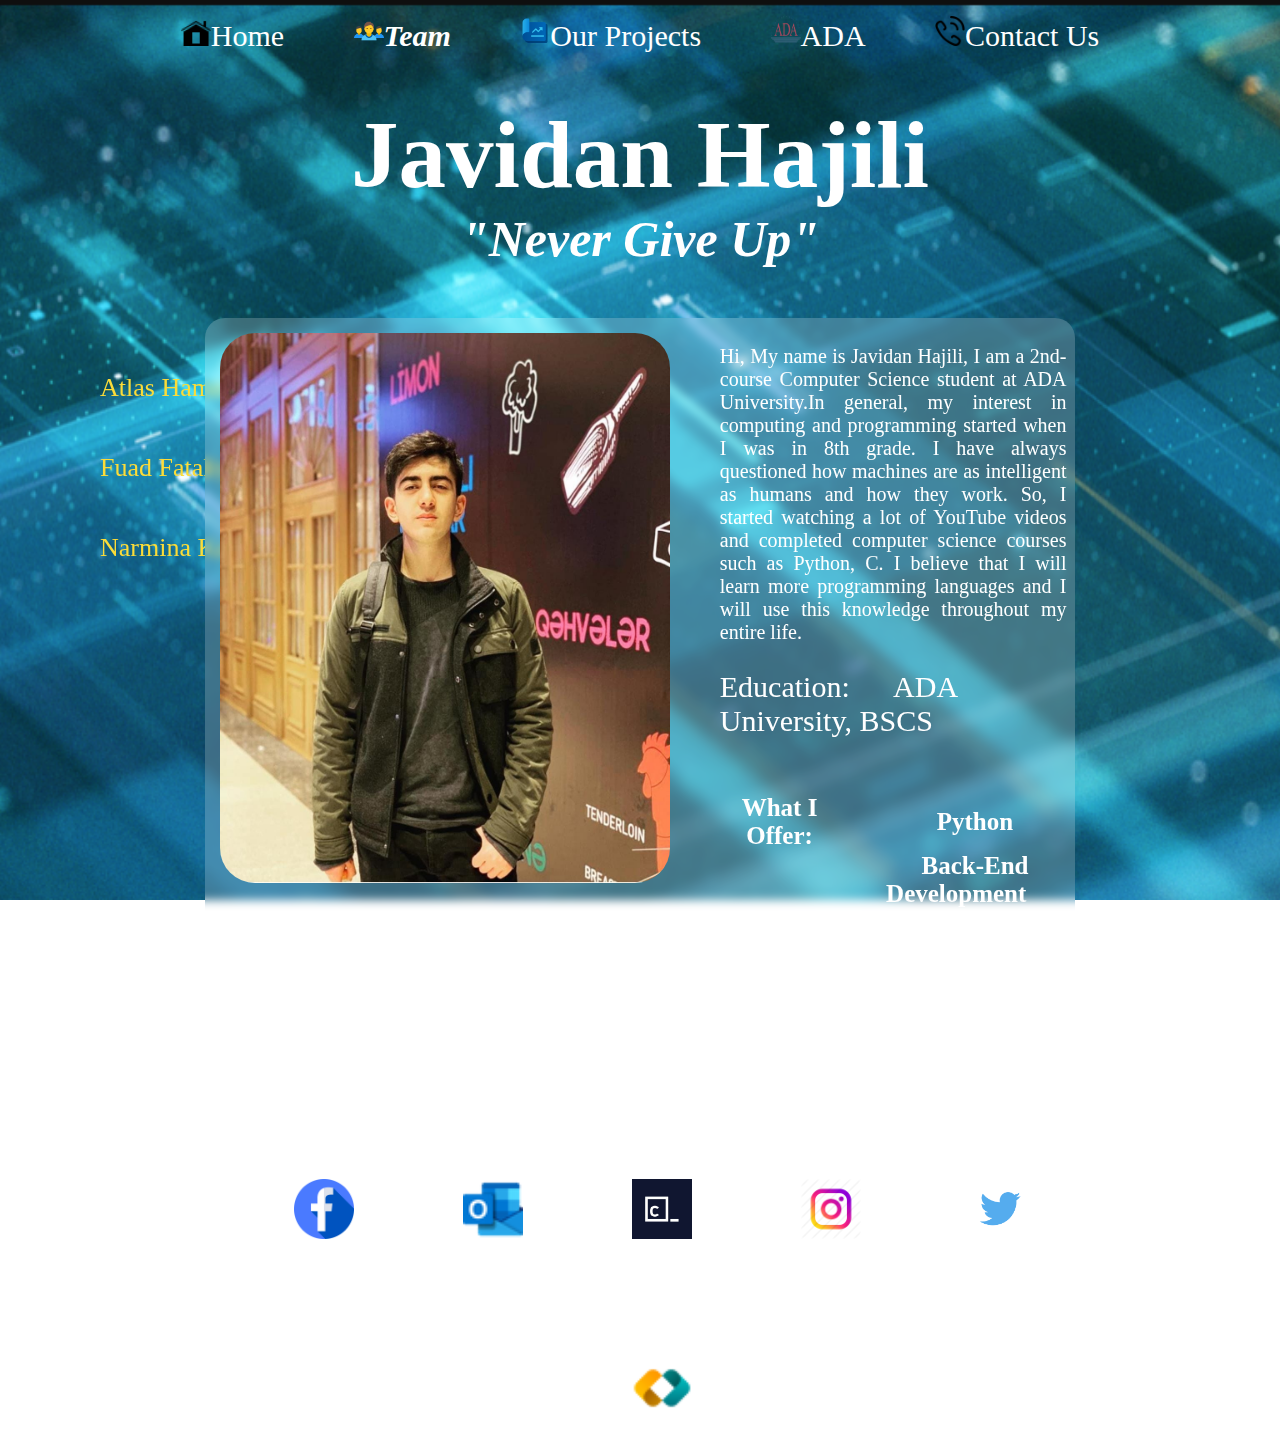
<file: javidan.html>
<!DOCTYPE html>
<html>
<head>
	<title>WinMachines</title>
	<link rel = "shortcut icon" type= "image/png" href="images/user.png">
	<link rel = "stylesheet" type ="text/css" href= "css/style.css">
	<link rel = "stylesheet" type ="text/css" href= "css/page.css">


</head>
<body background="images/bb.png">
	<div class="main">
	<div class = "menu">
	
		<ul>
			<li ><a href="index.html"><img src="images/icons8-home-24.png" width="30px" height="30px">Home</a></li>
			<li class="now"><a href="aboutus.html"><img src="images/user.png" width="30" height="30px">Team</a></li>
			<li><a href="#"><img src="images/group.png" width="30px" height="30px">Our Projects</a>
				<ul>
					<li><a href="codehour.html">Code Hour</a></li>
					<li><a href="robot.html">Robotics</a></li>
					<li><a href="webp.html">Web Site</a></li>
				</ul>
			</li>
			<li><a href="#"><img src="images/adalogo.png" width="30px" height="30px">ADA</a>
							<ul>
					<li><a href="ada.html">About ADA</a></li>
					<li><a href="https://www.ada.edu.az/en/schools/site">SITE</a></li>
				</ul>
				</li>
			<li><a href="contact.html"><img src="images/phone-call.png" width="30px" height="30px">Contact Us</a></li>
		</ul>
	</div>
	
	<h1 class="name">Javidan Hajili</h1>
	<h2 class="quotes">"Never Give Up"</h2>
		<div class="others">

		<ul>
			<li><a href="atlas.html">Atlas Hamzali</a></li>
			<li><a href="fuad.html">Fuad Fataliyev</a></li>
			<li><a href="narmina.html">Narmina Karimova</a></li>
		

		</ul>

	</div>
	<div class="person">
	<img class="imag" src="images/cavidan1.jpg" width="450" height="550">
	<br>
	<p class="sentence">Hi, My name is Javidan Hajili, I am a 2nd-course Computer Science student at ADA University.In general,
	my interest in computing and programming started when I was in 8th grade. I have always questioned how machines are 
	as intelligent as humans and how they work. So, I started watching a lot of YouTube videos and completed computer science 
	courses such as Python, C. 
	I believe that I will learn more programming languages and I will use this knowledge throughout my entire life.</p>
	<br>
	<p class="schools">Education:&nbsp &nbsp &nbsp 
	ADA University, BSCS


	</p>
	<br>
	<br>
	<br>
	<table class="table">

	<tr>
	<th>What I Offer:</th>
	<th>&nbsp &nbsp &nbsp Python</th>
	</tr>
	<tr>
	<th></th>
	<th>&nbsp &nbsp &nbsp Back-End Development</th>
	</tr>
	<tr>
	<th></th>
	<th>&nbsp &nbsp &nbsp Front-End Development</th>
	</tr>
	</table>
	<br>
	<br>
	<br>
	<br>
	<br>
	<br>
	<br>
<ul>
		<li><a href="https://www.facebook.com/cavidan.hacili.7" target="_blank"><img src="images/facebook.png" width="60" height="60"></a></li>
		<li><a href="mailto:jhajili12280@ada.edu.az" target="_blank"><img src="images/outlook.png" width="60" height="60"></a></li>
		<li><a href="https://www.codecademy.com/profiles/JavidanHajili" target="_blank"><img src="images/codeacademy.jpg" width="60" height="60"></a></li>
		<li><a href="https://instagram.com/hajili_7?igshid=j57l0hcrx5e4" target="_blank"><img src="images/instagram.png" width="60" height="60"></a></li>
		<li><a href="https://twitter.com/hacili2?s=08" target="_blank"><img src="images/twitter.png" width="60" height="60"></a></li>
		<li><a href="https://www.e-olymp.com/en/users/Javidan091" target="_blank"><img src="images/e-olymp.png" width="60" height="60"></a></li>
	</ul>
	</div>
	
	</div>
</body>
</html>
</file>
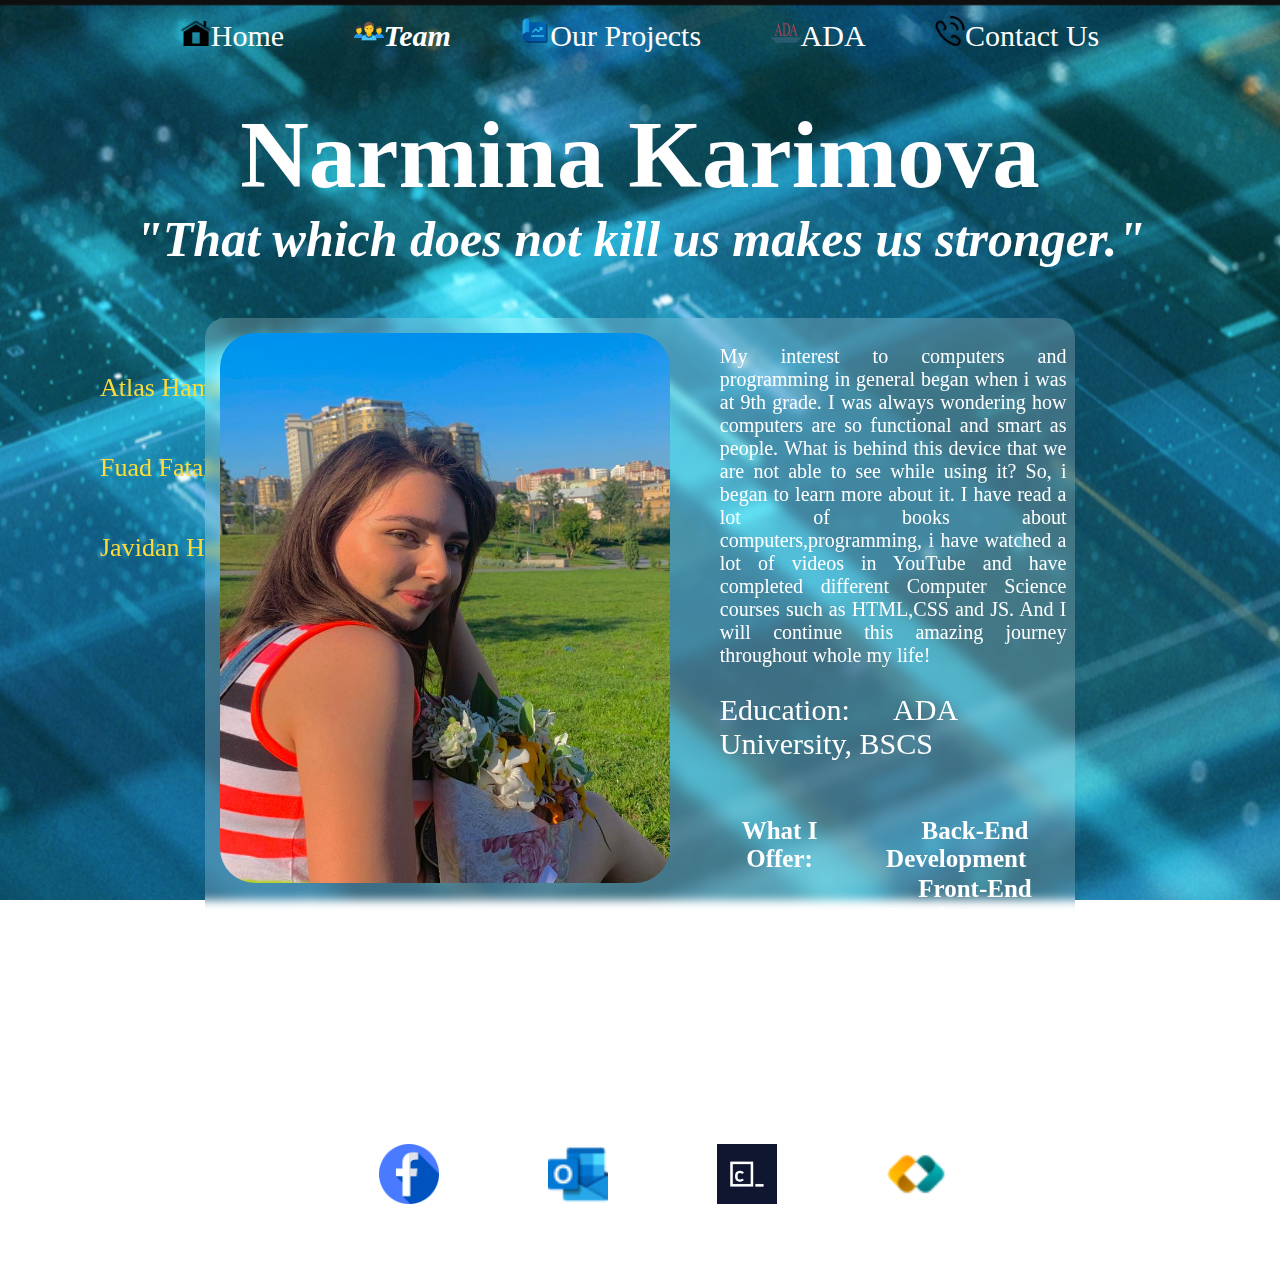
<file: narmina.html>
<!DOCTYPE html>
<html>
<head>
	<title>WinMachines</title>
	<link rel = "shortcut icon" type= "image/png" href="images/user.png">
	<link rel = "stylesheet" type ="text/css" href= "css/style.css">
	<link rel = "stylesheet" type ="text/css" href= "css/page.css">

</head>
<body background="images/bb.png">
	<div class="main">
	<div class = "menu">
	
		<ul>
			<li ><a href="index.html"><img src="images/icons8-home-24.png" width="30px" height="30px">Home</a></li>
			<li class="now"><a href="aboutus.html"><img src="images/user.png" width="30" height="30px">Team</a></li>
			<li><a href="#"><img src="images/group.png" width="30px" height="30px">Our Projects</a>
				<ul>
					<li><a href="codehour.html">Code Hour</a></li>
					<li><a href="robot.html">Robotics</a></li>
					<li><a href="webp.html">Web Site</a></li>
				</ul>
			</li>
			<li><a href="#"><img src="images/adalogo.png" width="30px" height="30px">ADA</a>
							<ul>
					<li><a href="ada.html">About ADA</a></li>
					<li><a href="https://www.ada.edu.az/en/schools/site">SITE</a></li>
				</ul>
				</li>
			<li><a href="contact.html"><img src="images/phone-call.png" width="30px" height="30px">Contact Us</a></li>
		</ul>
	</div>
	
	<h1 class="name">Narmina Karimova</h1>
	<h2 class="quotes">"That which does not kill us makes us stronger."</h2>
		<div class="others">

		<ul>
			<li><a href="atlas.html">Atlas Hamzali</a></li>
			<li><a href="fuad.html">Fuad Fataliyev</a></li>
			<li><a href="javidan.html">Javidan Hajili</a></li>

		

		</ul>

	</div>
	<div class="person">
	<img class="imag" src="images/narmina2.jpg" width="450" height="550">
	<br>
	<p class="sentence">My interest to computers and programming in general began when i was at 9th grade. 
	I was always wondering how computers are so functional and smart as people. What is behind this device 
	that we are not able to see while using  it? So, i began to learn more about it. I have read a lot of books
	about computers,programming, i have watched a lot of videos in YouTube and have completed different 
	Computer Science courses such as HTML,CSS and JS. And I will continue this amazing journey throughout whole my life!</p>
	<br>
	<p class="schools">Education:&nbsp &nbsp &nbsp 
	ADA University, BSCS


	</p>
	<br>
	<br>
	<br>
	<table class="table">

	<tr>
	<th>What I Offer:</th>
	<th>&nbsp &nbsp &nbsp Back-End Development</th>
	</tr>
	<tr>
	<th></th>
	<th>&nbsp &nbsp &nbsp Front-End Development</th>
	</tr>
	</table>
	<br>
	<br>
	<br>
	<br>
	<br>
	<br>
	<br>
	<ul>
		<li><a href="https://www.facebook.com/profile.php?id=100006785266627"><img title="Contact Me With Facebook"  src="images/facebook.png" width="60" height="60"></a></li>
		<li><a href="mailto:nkarimova14158@ada.edu.az"><img title="Contact Me With Outlook"  src="images/outlook.png" width="60" height="60"></a></li>
		<li><a href="https://www.codecademy.com/profiles/narmina.karimova"><img title="Contact Me With CodeAcademy"  src="images/codeacademy.jpg" width="60" height="60"></a></li>		
		<li><a href="https://www.e-olymp.com/en/users/narmina.krmva"><img title="My E-olymp Profile"  src="images/e-olymp.png" width="60" height="60"></a></li>
	</ul>
	</div>

		</div>
	</div>
</body>
</html>
</file>
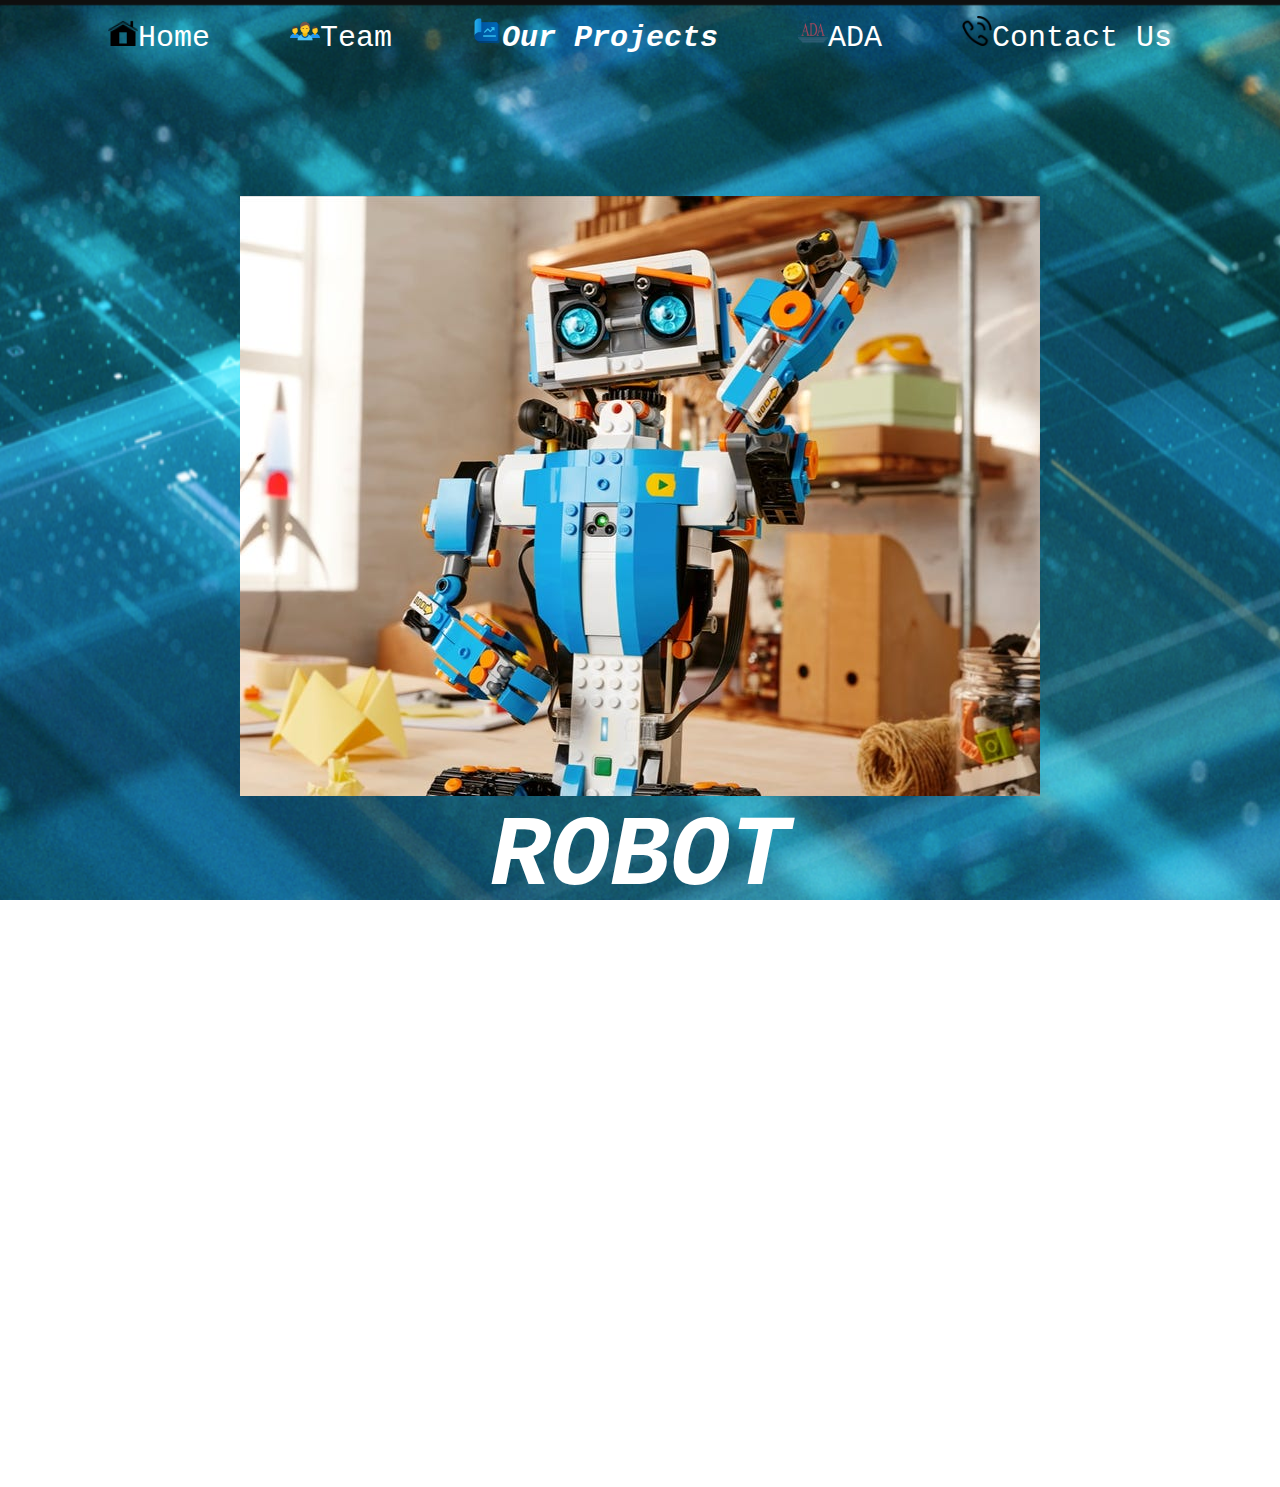
<file: robot.html>
<!DOCTYPE html>
<html>
<head>
	<title>WinMachines</title>
	<link rel = "shortcut icon" type= "image/png" href="images/group.png">
	<link rel = "stylesheet" type ="text/css" href= "css/style.css">
	<link rel = "stylesheet" type ="text/css" href= "css/codehour.css">



</head>
<body background="images/bb.png">
	<div class="main">
	<div class = "menu">
	
		<ul>
			<li ><a href="index.html"><img src="images/icons8-home-24.png" width="30px" height="30px">Home</a></li>
			<li><a href="aboutus.html"><img src="images/user.png" width="30" height="30px">Team</a></li>
			<li><a href="webp.html" class="now"><img src="images/group.png" width="30px" height="30px">Our Projects</a>
				<ul>
					<li><a href="codehour.html">Code Hour</a></li>
					<li><a href="#">Robotics</a></li>
					<li><a href="webp.html">Web Site</a></li>
				</ul>
			</li>
			<li><a href="#"><img src="images/adalogo.png" width="30px" height="30px">ADA</a>
							<ul>
					<li><a href="ada.html">About ADA</a></li>
					<li><a href="https://www.ada.edu.az/en/schools/site">SITE</a></li>
				</ul>
				</li>
			<li><a href="contact.html"><img src="images/phone-call.png" width="30px" height="30px">Contact Us</a></li>
		</ul>
	</div>
		</div>
		
	<a href="#" class="to-top">
    <img src="images/totop.png" width="50" height="50">
	</a>
	<div class="winmachines">
		<img src="images/lego.jpeg">
		
		<h2>ROBOT</h2>

	</div>
	
	<div class="ada">
	<h2 class="codes" id="codes">Our Robot Project</h2>
	<br>

	<p class="first"> &nbsp &nbsp &nbsp In our robotics project, we should program a prototype of automated guided warehouse transportation robot, and we will use 
LEGO® Mindstorms® EV3. Lego Mindstorms is a hardware and software structure which is produced by Lego for the development of 
programmable robots based on Lego building blocks, and one of the generations is EV3, we will use this generation. Since universities 
are closed due to the coronavirus, we will not be able to go to the university and check the accuracy of the code. Of course, it would 
be near to impossible to write the right code for the first time for a robot without using a compiler, but real programmers did the same
 thing in the 1990th. Our team work so hard on this path. 
Thus, we as hardworking programmers will be able to write code correctly. It will be better to understand the difficulties of the past.</i></b></a> </p>
	<br>
	<br>
	<br>
	<br>
	</div>
	
	</div>

</body>
</html>
</file>
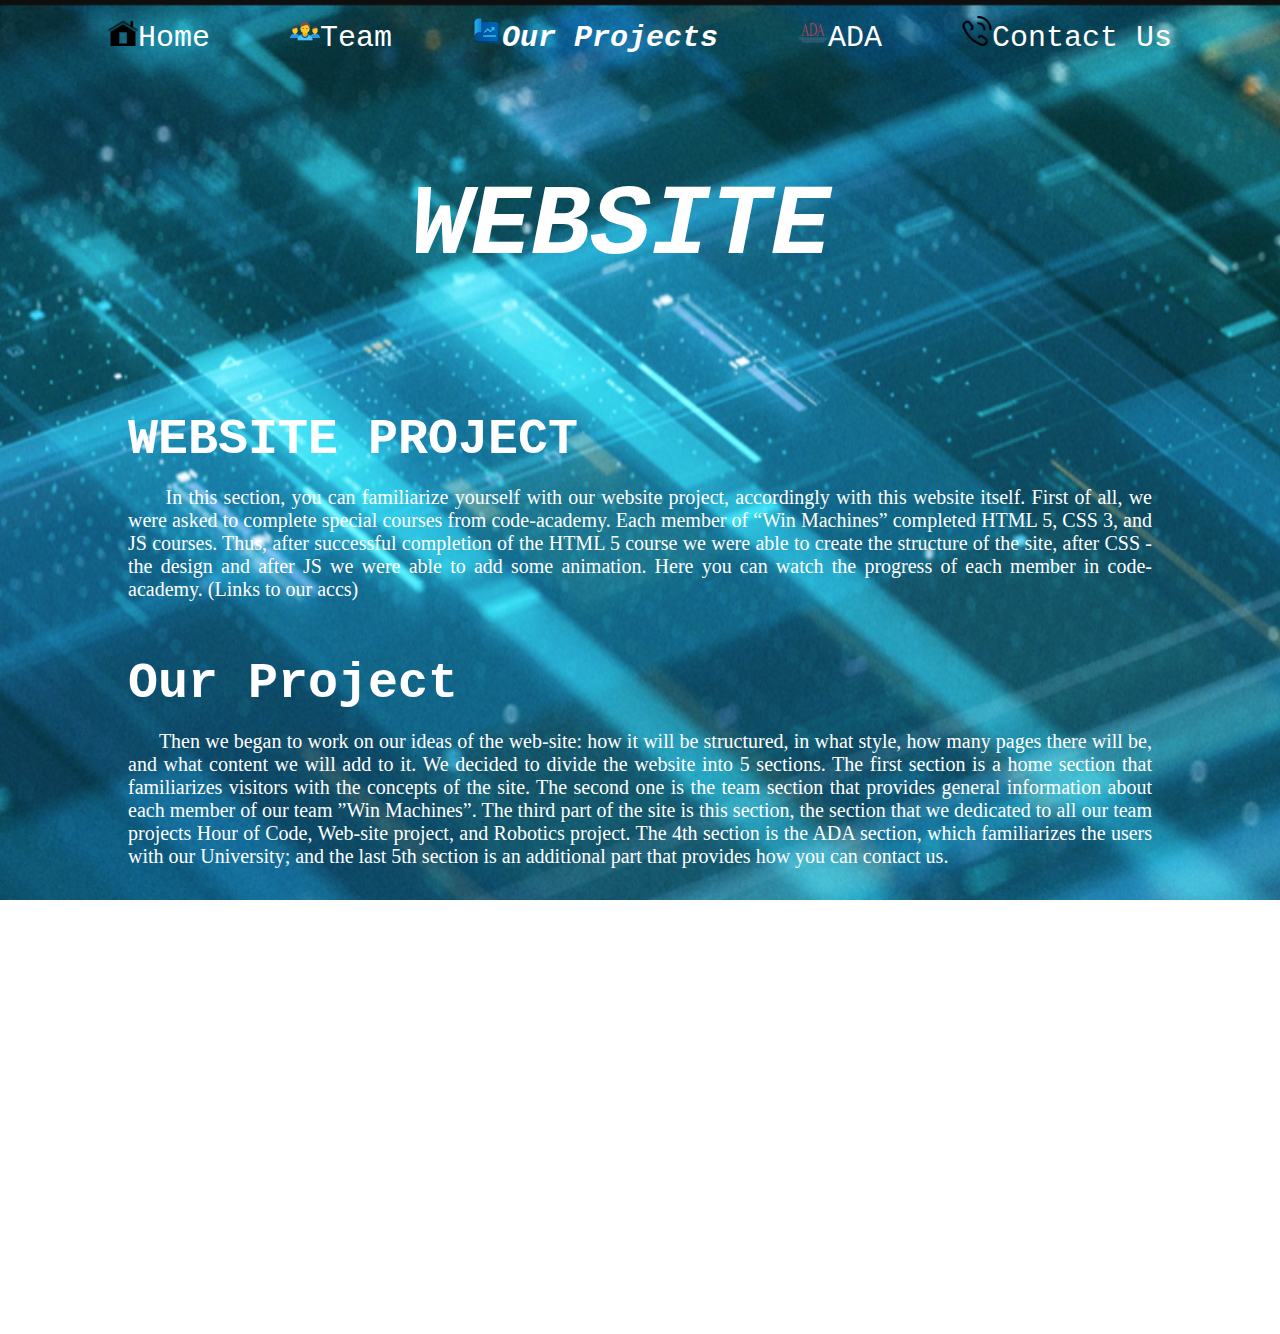
<file: webp.html>
<!DOCTYPE html>
<html>
<head>
	<title>WinMachines</title>
	<link rel = "shortcut icon" type= "image/png" href="images/group.png">
	<link rel = "stylesheet" type ="text/css" href= "css/style.css">
	<link rel = "stylesheet" type ="text/css" href= "css/webp.css">

</head>
<body background="images/bb.png">
	<div class="main">
	<div class = "menu">
	
		<ul>
			<li ><a href="index.html"><img src="images/icons8-home-24.png" width="30px" height="30px">Home</a></li>
			<li><a href="aboutus.html"><img src="images/user.png" width="30" height="30px">Team</a></li>
			<li><a href="#" class="now"><img src="images/group.png" width="30px" height="30px">Our Projects</a>
				<ul>
					<li><a href="codehour.html">Code Hour</a></li>
					<li><a href="robot.html">Robotics</a></li>
					<li><a href="webp.html">Web Site</a></li>
				</ul>
			</li>
			<li><a href="#"><img src="images/adalogo.png" width="30px" height="30px">ADA</a>
							<ul>
					<li><a href="ada.html">About ADA</a></li>
					<li><a href="https://www.ada.edu.az/en/schools/site">SITE</a></li>
				</ul>
				</li>
			<li><a href="contact.html"><img src="images/phone-call.png" width="30px" height="30px">Contact Us</a></li>
		</ul>
	</div>
		</div>
	<a href="#" class="to-top" id="to-top">
    <img src="images/totop.png" width="50" height="50">
	</a>
	<div class="winmachines">
	
		
		<h1>WEBSITE</h1>
	</div>
	
	<div class="ada">
	<h2 class="codes" id="codes">WEBSITE PROJECT</h2>
	
		


	<br>

	<p class="first"> &nbsp &nbsp &nbsp In this section, you can familiarize yourself with our website project, accordingly with this website itself. 
	First of all,  we were asked to complete special courses from code-academy. Each member of “Win Machines” completed HTML 5, СSS 3, and JS courses.
	Thus, after successful completion of the HTML 5 course we were able to create the structure of the site, 
	after CSS - the design and after JS we were able to add some animation.
	Here you can watch the progress of each member in code-academy. (Links to our accs) </p>
	<br>
	<br>
	<br>
	<h2 class="codes" id="ourcodes">Our Project</h2>
	<br>

	<p class="first"> &nbsp &nbsp &nbsp Then we began to work on our ideas of the web-site: how it will be structured, in what style, 
	how many pages there will be, and what content we will add to it.  We decided to divide the website into 5 sections. 
	The first section is a home section that familiarizes visitors with the concepts of the site. The second one is the team section
	that provides general information about each member of our team ”Win Machines”. The third part of the site is this section, the section
	that we dedicated to all our team projects Hour of Code, Web-site project, and Robotics project. The 4th section is the ADA section,
	which familiarizes the users with our University; and the last 5th section is an additional part that provides how you can contact us.
	</p>
	<br>
	<br>
	<br>
	<a href="https://www.codecademy.com/profiles/atlashamzali"><h2 class="codes">Atlas Hamzali</h2></a>
	<a href="https://www.codecademy.com/profiles/fuadfatali"><h2 class="codes" id="ourcodes">Fuad Fatali</h2></a>
	<a href="https://www.codecademy.com/profiles/JavidanHajili"><h2 class="codes" id="ourcodes">Javidan Hajili</h2></a>
	<a href="https://www.codecademy.com/profiles/narmina.karimova"><h2 class="codes" id="ourcodes">Narmina Karimova</h2></a>
	<br>
	<br>
	</div>

	</div>

</body>
</html>
</file>
<file: css/style.css>
* {
    animation: 1s ease-out 0s 1 slideInFromLeft;
    padding: 0;
    margin: 0;
    font-family: Times;
    color: #ffffff;
    transition: 0.5s ease;


}

.title{
	background-image:url("../images/logo.png");
}
.clock {
    font-size: 4rem;
    margin: 1%;
    text-align: center;
    color: blue;
    font-family: 'Times',sans-serif;
    width: 33.33%;
}

.clock ul{
	top: 2px;
	position: absolute;
	list-style-type:none;
	padding: 10px 10px;
	font-size: 30px;
  	width:100%;
	
	
}
.now{
	
	font-weight: bold;
	font-style: italic	
	
}
body{
	background-image:url("../images/bb.png");
	background-position: center;
	background-size: cover;
	background-attachment: fixed;

}
.menu ul{ 
	color:#fff;
	position: absolute;
	top: 0;
	list-style-type:none;
	padding-top: 10px;
padding-bottom:	10px;
	font-size: 30px;
	text-align: center;
  	width:100%;
}
.menu ul li{
	
	display: inline-block;
	position: relative;
	

}
.menu ul li a{
	text-decoration: none;
	color: #fff;
	padding: 5px 30px;
	border: 1px solid transparent;	
	transition: 0.5s ease;
	display: block;
	
}
.menu ul li ul{
	position: absolute;
	display: none;	
	padding: 10px;


}
.menu ul li:hover ul{
	display: block;	
	margin-top: 35px;


}
.menu ul li ul li {
	width: 100%;
}
.menu ul li ul li a{
	padding: 5px 5px;
	width:100%;

}
.menu ul li ul li a:hover{
	background: rgba(255, 255, 255, 0.2);
	backdrop-filter: blur(5px);
	border-radius: 20px;	
}
.menu ul li a:hover{
	background: rgba(255, 255, 255, 0.2);
	backdrop-filter: blur(5px);
	border-radius: 20px;
	color: #000;

}


.winmachines{
	text-align: center;
	margin-top: 170px;
}
.winmachines h1{
	
	margin-left: 27%;
	font-size: 150px;
	text-align: center;
	text-align: justify;
}
.javas{
	text-align: center;
	margin-top: 2%;	
}
.javas{
	font-family: Arial;
	font-size: 90px;
	transition: 1.0s ease;
}
.footer{
	position:flex;
	bottom: 0px;
	width: 100%;
	height: 300px;
	margin-top: 30px;
}
.mainpart{
		display:flex;
}

.date {
    margin-left: 8%;
    margin: 1%;
    /*margin-top: 2%;*/
    font-size: 4rem;
    text-align: center;
    /*letter-spacing: 5px;*/
    color: blue;
	color:#fff;
    width: 30%;
}


.center{
    display: block;
}


.centerimg {
    display: block;
    margin-left: auto;
    margin-right: auto;
}

.log{
	margin-top: 3%;
	margin-left: 38%;
}
.fp{
text-align:center;
font-size: 40px;


}
.reserve{
		
		position:flex;
		bottom: 0px;
		height:20px;
		background-color: orange;
		width:100%;
		text-align:center;
}
iframe{
	margin: 2%;
	float: right;
	margin-right: 1%;
	width: 100%;
	height: 720px;
}
.intro{
	width:80%;
	margin-top: 1%;
	text-align: justify;
	text-align: center;
	margin-left: 9%;
	font-size:24px;
	font-family: san-serif;
	background: rgba(255, 255, 255, 0.2);
	backdrop-filter: blur(5px);
	border-radius: 25px;
}
.clock{
 	color:#fff;

}

.guide {
	
	margin-left: 27%;
	font-size: 150px;
	text-align: center;
}
.guide a{
		text-decoration:none;

}

@media only screen and (max-width: 768px) {
  
    .clock{
        width: 100%;
        font-size: 2rem;

    }
    .date {
        width: 100%;
        font-size: 2rem;
    }
    .center {
        width: 100%;
        font-size: 1rem;
    }

    .fp {
        font-size: 1rem;
    }
    
    
}
</file>
<file: css/aboutus.css>
.we{
	width:16%;
	background: rgba(255, 255, 255, 0.2);
	backdrop-filter: blur(10px);
	height: auto;
	padding: 1%;
	text-align: center;
	margin-top: 70px;
	
	float: left;
	margin-left: 5%;
	color:#fff;
	font-family: san-serif;
	border-radius: 50px;
	margin-bottom:20px;
}
.winmachines h1{
	align:center;
	margin-left: 3%;
}
.we img{
	border-radius: 50%;
}
.we h1{
	margin-top: 15px;
	font-size: 40px;
	font-weight: bolder;
	color:#fff;


}
.profession{
	margin-top: 2%;
	color:#fff;

	font-size: 25px;
	font-style: bold;
}
.shortintro{
	color:#fff;

	margin-top: 15px;
	text-align: justify;
}
.we ul {
	float: left;
	
}
.we ul li{
	list-style-type:none;
	display: inline-block;
	padding: 10px;
	margin-left: 5px;
	color:#fff;

}
.we a{
	text-decoration: none;

}
.readmore{
	color: blue;
}
.quotes{
	width: 80%;
	margin-top: 10px;
	text-align: justify;
	margin-right: 19px;
	margin-left: 9%;
	line-height: 30px;
	text-indent: 30px;
	font-size:24px;
	font-family: san-serif;
	background: rgba(255, 255, 255, 0.2);
	backdrop-filter: blur(5px);
	border-radius: 25px;
}
.quote{
	background: rgba(255, 255, 255, 0.2);
	backdrop-filter: blur(18px);
	color: red;
	font-style: italic;
}
.we:hover{
	transform: translateY(-50px);
}
.we img:hover{
	transform: translateY(-40px);
}
</file>
<file: css/page.css>
.name {
    text-align: center;
    margin-top: 100px;
    color: #fff;
    font-family: san-serif;
    border-radius: 50px;
    text-align: center;
    font-size: 95px;
    font-weight: bolder;
    color: #fff;
}

.quotes{
	font-size: 50px;
	font-style: italic;
	text-align: center;
	color:#fff;
	font-family: san-serif;
	border-radius: 50px;
	text-align: center
	
}

.person{
	margin-top: 1%;
	margin-left:16%;
	width:68%;
	min-height: 950px;
	background: rgba(255, 255, 255, 0.2);
	backdrop-filter: blur(5px);
	border-radius: 20px;
}
.imag{
	float: left;
	margin-top: 30px;
	margin:15px;
	margin-right:50px;
	
	border-radius:35px;
	
}
.sentence{
    /*width:1000px;*/
    padding:1%;
	font-size: 20px;
    text-align: justify;
}

.schools{
	margin-left:400px;
	font-size: 30px;
}
.table{
	font-size: 25px;
}

.person ul {
	/*float: left;*/
    text-align: center;
	
}
.others{
	margin-top: 50px;
}
.others ul{
	margin: 20px;
	padding: 10px 10px;
	width: 100%;
	position: fixed;
	display: block;
}
.others ul li{
	list-style:none;
	padding: 25px 20px;
	margin-left: 50px;
	border: 0px solid grey;
}
.others ul li a{
	color: #FBDC39;
	font-size: 26px;
	text-decoration:none;
	font-style: bold;
}
.others ul li a:hover{
	background: rgba(255, 255, 255, 0.2);
	backdrop-filter: blur(5px);
	border-radius: 25px;
	color: black;
	font-size:35px;
	text-decoration:none;
	font-style: bold;
}
.person ul li{
	list-style-type:none;
	display: inline-block;
	padding: 12px;
	margin-left: 45px;
	padding: 30px;
	margin-top:55px;
	color:#fff;
    z-index: 100;

}
.person img:hover{
	transform: translateY(-40px);
}
</file>
<file: css/codehour.css>
*{
	scroll-behavior: smooth;
	font-family: Lucia Console,Monospace;

}
.winmachines h2{
	font-size: 100px;
	font-style:italic;
	font-weight: bold;

}
.winmachines img{
	margin-top: 2%;
	font-weight: bold;
}
.ada{
	margin: 10%;

	text-align: center;
	text-align: justify;
}
.winmachines2 ul{
	margin-top: 150px;
	width: auto;
	position: fixed;
	letter-spacing: 0;
	display: block;
	float: right;
	right: 0px;
}
.winmachines2 ul li{
	list-style:none;
	border: 0px solid grey;
	padding: 6px;

}
.winmachines2 ul li a{
	color: red;
	font-size: 26px;
	text-decoration:none;
	font-style: bold;
	text-align:right;
		border: 1px solid #0EE5FF;

}
.winmachines2 ul li a:hover{
	background-color: #B0B0B0;
	color: #000
}
.winmachinesleft ul{
	margin-top: 150px;
	width: auto;
	position: fixed;
	letter-spacing: 0;
	display: block;
	float: left;
	left: 0px;
}
.winmachinesleft ul li{
	list-style:none;
	padding: 6px;
}
.winmachinesleft ul li a{
	color: red;
	font-size: 26px;
	text-decoration:none;
	font-style: bold;
	border: 1px solid #0EE5FF;
}

.winmachinesleft ul li a:hover{
	background-color: #B0B0B0;
	color: #000
}
.first{

	font-size: 20px;
	font-family: times;
}
.table1{
	text-align: center;
	margin: 3%;
	margin-left: 14%;
	font-size: 25px;
	font-family: times;
}

.imag1:hover{
	transform: translateX(-40px);
	
}
.imag:hover{
	transform: translateX(40px);
}
.codes{
	font-size: 50px;
	width: 100%;
}
.sc{
	text-align: center;
	font-size: 40px;
	font-style:italic;
	font-weight: bold;
}
.codes:hover{
	transform: translateX(40px);
}
#table3{
	margin-left:65px;
}
.divers{
	font-size: 50px;
	width: 100%;
}
.divers:hover{
	transform: translateX(40px);
}
.stt{
	font-size: 50px;
	width: 100%;
}
.ourcodes{
	font-size: 50px;
	width: 100%;
}
.ourcodes:hover{
	transform: translateX(40px);
}
.stt:hover{
	transform: translateX(40px);
}
iframe{
	margin: 2%;
	float: right;
	margin-right: 1%;
	width: 100%;
	height: 720px;
}

.ada img{
	margin: 3%;
	margin-left: 5%;
	border-radius: 50px 0 50px 0;
	width: 40%;
}


.imag2:hover{
	transform: translateY(-40px);
	
}
.imag3:hover{
	transform: translateY(-40px);
	
}
.lbb{
	font-size: 50px;
	width: 100%;
}
.lbb:hover{
	transform: translateX(40px);
}
.lct{
	font-size: 50px;
	width: 100%;
}
.lct:hover{
	transform: translateX(40px);
}
video{
	margin: 2%;
	float: right;
	margin-right: 11%;
	width: 81%;
	height: 690px;
	
}
.mp{
	width: 100%;
}
.read{
	text-decoration: none;
	font-size: 50px;
	text-align: center;
	font-family: Arial;
	color:red;
	margin-left:42%;
	margin-top: 5px;
	font-weight: bold;
}
.to-top{
  background: white;
  position: fixed;
  bottom: 46px;
  right:32px;
  width: 50px;
  height: 50px;
  border-radius: 50%;
  display: flex;
  align-items: center;
  justify-content: center;
  font-size: 32px;
  color: #1f1f1f;
  text-decoration: none;
  opacity: 0;
  pointer-events: none;
  transition: all .4s;
}

.to-top.active {
  bottom: 32px;
  pointer-events: auto;
  opacity: 1;
  scroll-behavior: smooth;

}
</file>
<file: css/contact.css>
*{
	color:green;
	font-family:Fantasy;
}
.contact{
	text-align: center;
	margin-top: 155px;
}
.contact h1{
	font-family: Arial;
	font-size: 135px;
	transition: 1.0s ease;
	color: green;
}
.contactform{
	
	width:50%;
	height: 1400px;
	margin: auto;
	margin-top: 20px;
	padding: 10px;
	background: rgba(255, 255, 255, 0.2);
	backdrop-filter: blur(8px);
	border-radius: 20px;
	border: 5px solid;
}
.inputk{
    text-align:center;
	height:auto;
	margin: 10px;
	font-weight: bold;
	font-style: italic;
	font-size: 20px;

}

#members{
	margin: 4px;
	padding: 2px;

}
.textp{
	padding: 2px;
	margin: 4px;
}
.words{
margin: 5px;
width: 100%;
text-align: center;
}
iframe{
	margin-top: 5%;
	width:100%;
	height:50%
}
</file>
<file: css/webp.css>
*{
	scroll-behavior: smooth;
	font-family: Lucia Console,Monospace;

}
.winmachines h2{
	font-size: 100px;
	font-style:italic;
	font-weight: bold;
	margin-top: 5%;
}

.winmachines h1{
	font-size: 100px;
	font-style:italic;
	font-weight: bold;
	margin-top: 5%;
	text-align:center;
	margin-right:30%;
}
.ada{
	margin: 10%;
	
	text-align: center;
	text-align: justify;
}
.winmachines2 ul{
	margin-top: 150px;
	width: auto;
	position: fixed;
	letter-spacing: 0;
	display: block;
	float: right;
	right: 0px;
}
.winmachines2 ul li{
	list-style:none;
	border: 0px solid grey;
	padding: 6px;

}
.winmachines2 ul li a{
	color: red;
	font-size: 26px;
	text-decoration:none;
	font-style: bold;
	text-align:right;
		border: 1px solid #0EE5FF;

}
.winmachines2 ul li a:hover{
	background-color: #B0B0B0;
	color: #000
}
.winmachinesleft ul{
	margin-top: 150px;
	width: auto;
	position: fixed;
	letter-spacing: 0;
	display: block;
	float: left;
	left: 0px;
}
.winmachinesleft ul li{
	list-style:none;
	padding: 6px;
}
.winmachinesleft ul li a{
	color: red;
	font-size: 26px;
	text-decoration:none;
	font-style: bold;
	border: 1px solid #0EE5FF;
}

.winmachinesleft ul li a:hover{
	background-color: #B0B0B0;
	color: #000
}
.first{

	font-size: 20px;
	font-family: times;
}
.table1{
	text-align: center;
	margin: 3%;
	margin-left: 14%;
	font-size: 25px;
	font-family: times;
}

.imag1:hover{
	transform: translateX(-40px);
	
}
.imag:hover{
	transform: translateX(40px);
}
.adda{
	font-size: 50px;
	width: 100%;
}
.adda:hover{
	transform: translateX(40px);
}

.codes{
	font-size: 50px;
	width: 100%;
}
.codes:hover{
	transform: translateX(40px);
}
.stt{
	font-size: 50px;
	width: 100%;
}
.stt:hover{
	transform: translateX(40px);
}
iframe{
	margin: 2%;
	float: right;
	margin-right: 1%;
	width: 100%;
	height: 720px;
}

.ada img{
	margin: 4%;
	margin-left: 5%;
	border-radius: 50px 0 50px 0;
	width: 40%;
}


.imag2:hover{
	transform: translateY(-40px);
	
}
.imag3:hover{
	transform: translateY(-40px);
	
}
.lbb{
	font-size: 50px;
	width: 100%;
}
.lbb:hover{
	transform: translateX(40px);
}
.lct{
	font-size: 50px;
	width: 100%;
}
.lct:hover{
	transform: translateX(40px);
}
video{
	margin: 2%;
	float: right;
	margin-right: 11%;
	width: 81%;
	height: 690px;
	
}
.mp{
	width: 100%;
}
.read{
	text-decoration: none;
	font-size: 50px;
	text-align: center;
	font-family: Lucia Console,Monospace;

	color:red;
	margin-left:42%;
	margin-top: 5px;
	font-weight: bold;
}
.to-top{
  background: white;
  position: fixed;
  bottom: 46px;
  right:32px;
  width: 50px;
  height: 50px;
  border-radius: 50%;
  display: flex;
  align-items: center;
  justify-content: center;
  font-size: 32px;
  color: #1f1f1f;
  text-decoration: none;
  opacity: 0;
  pointer-events: none;
  transition: all .4s;
}

.to-top.active {
  bottom: 32px;
  pointer-events: auto;
  opacity: 1;
  scroll-behavior: smooth;

}
</file>
